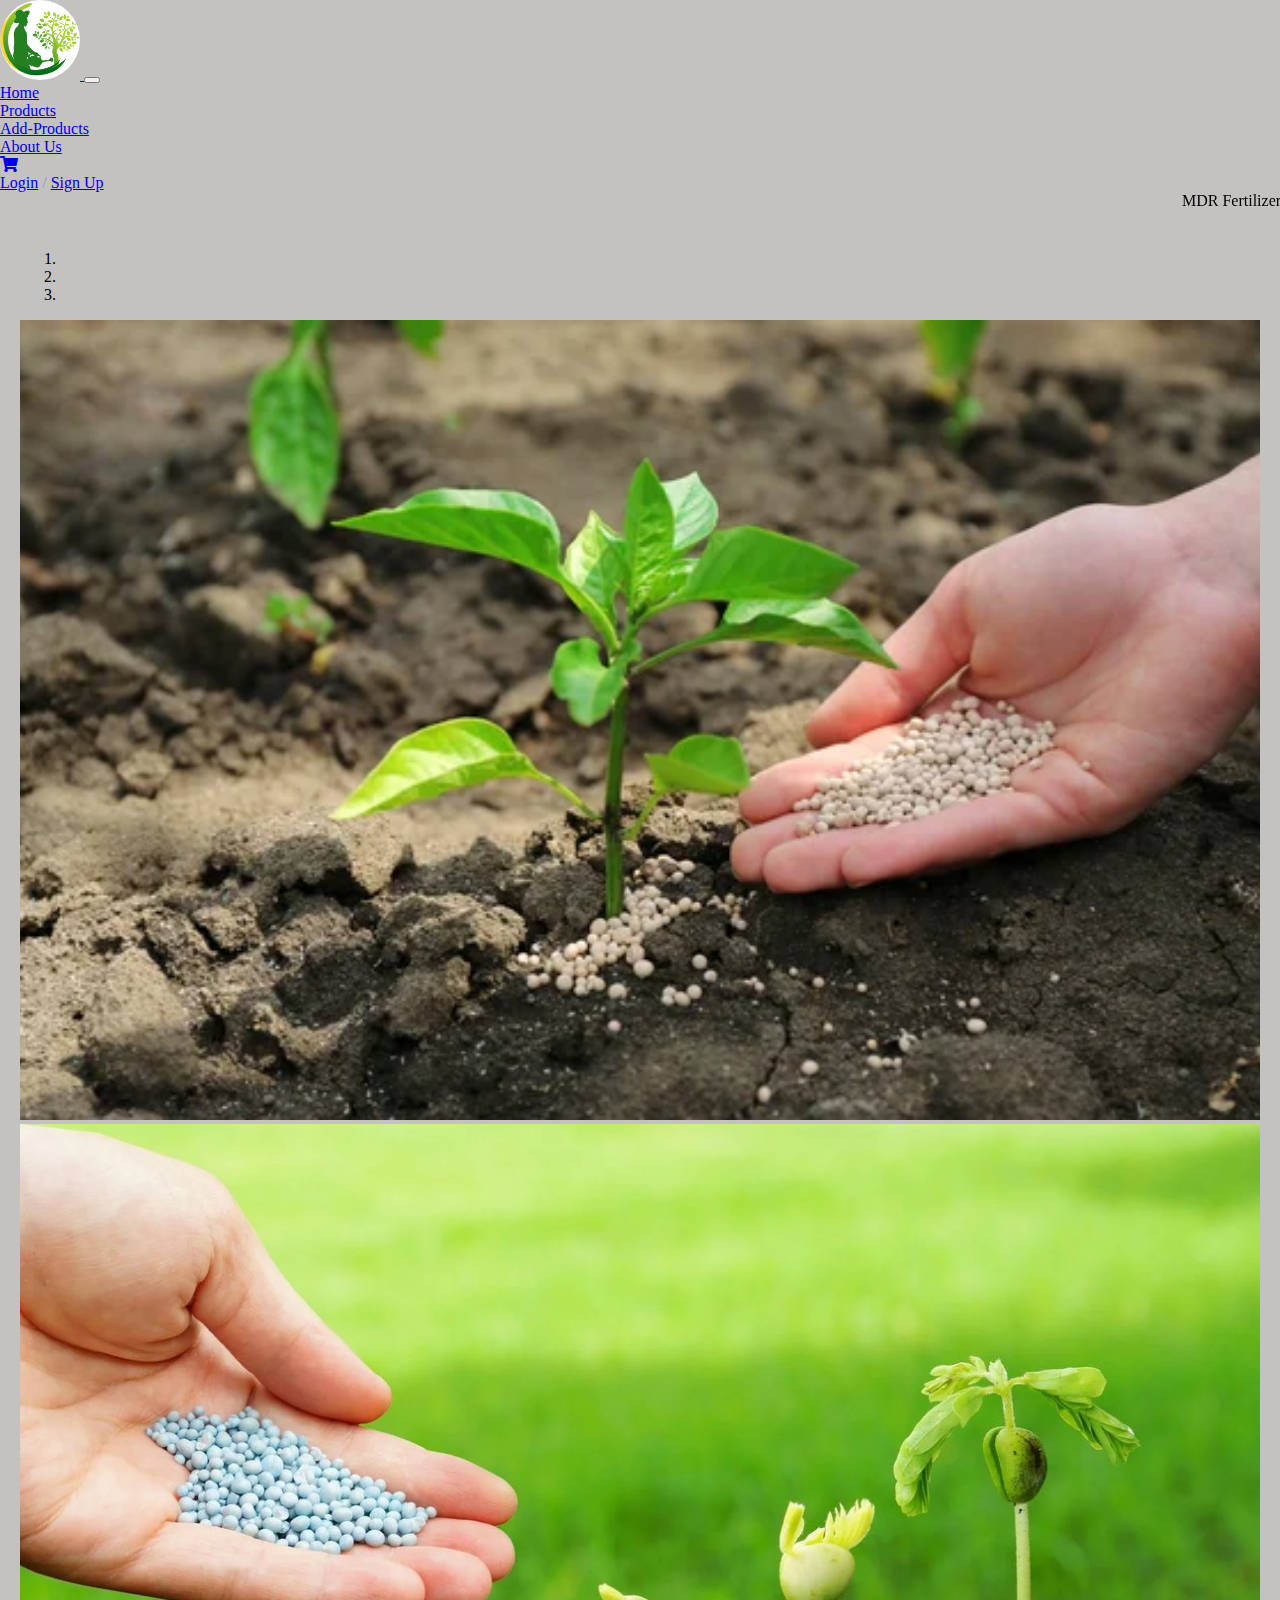
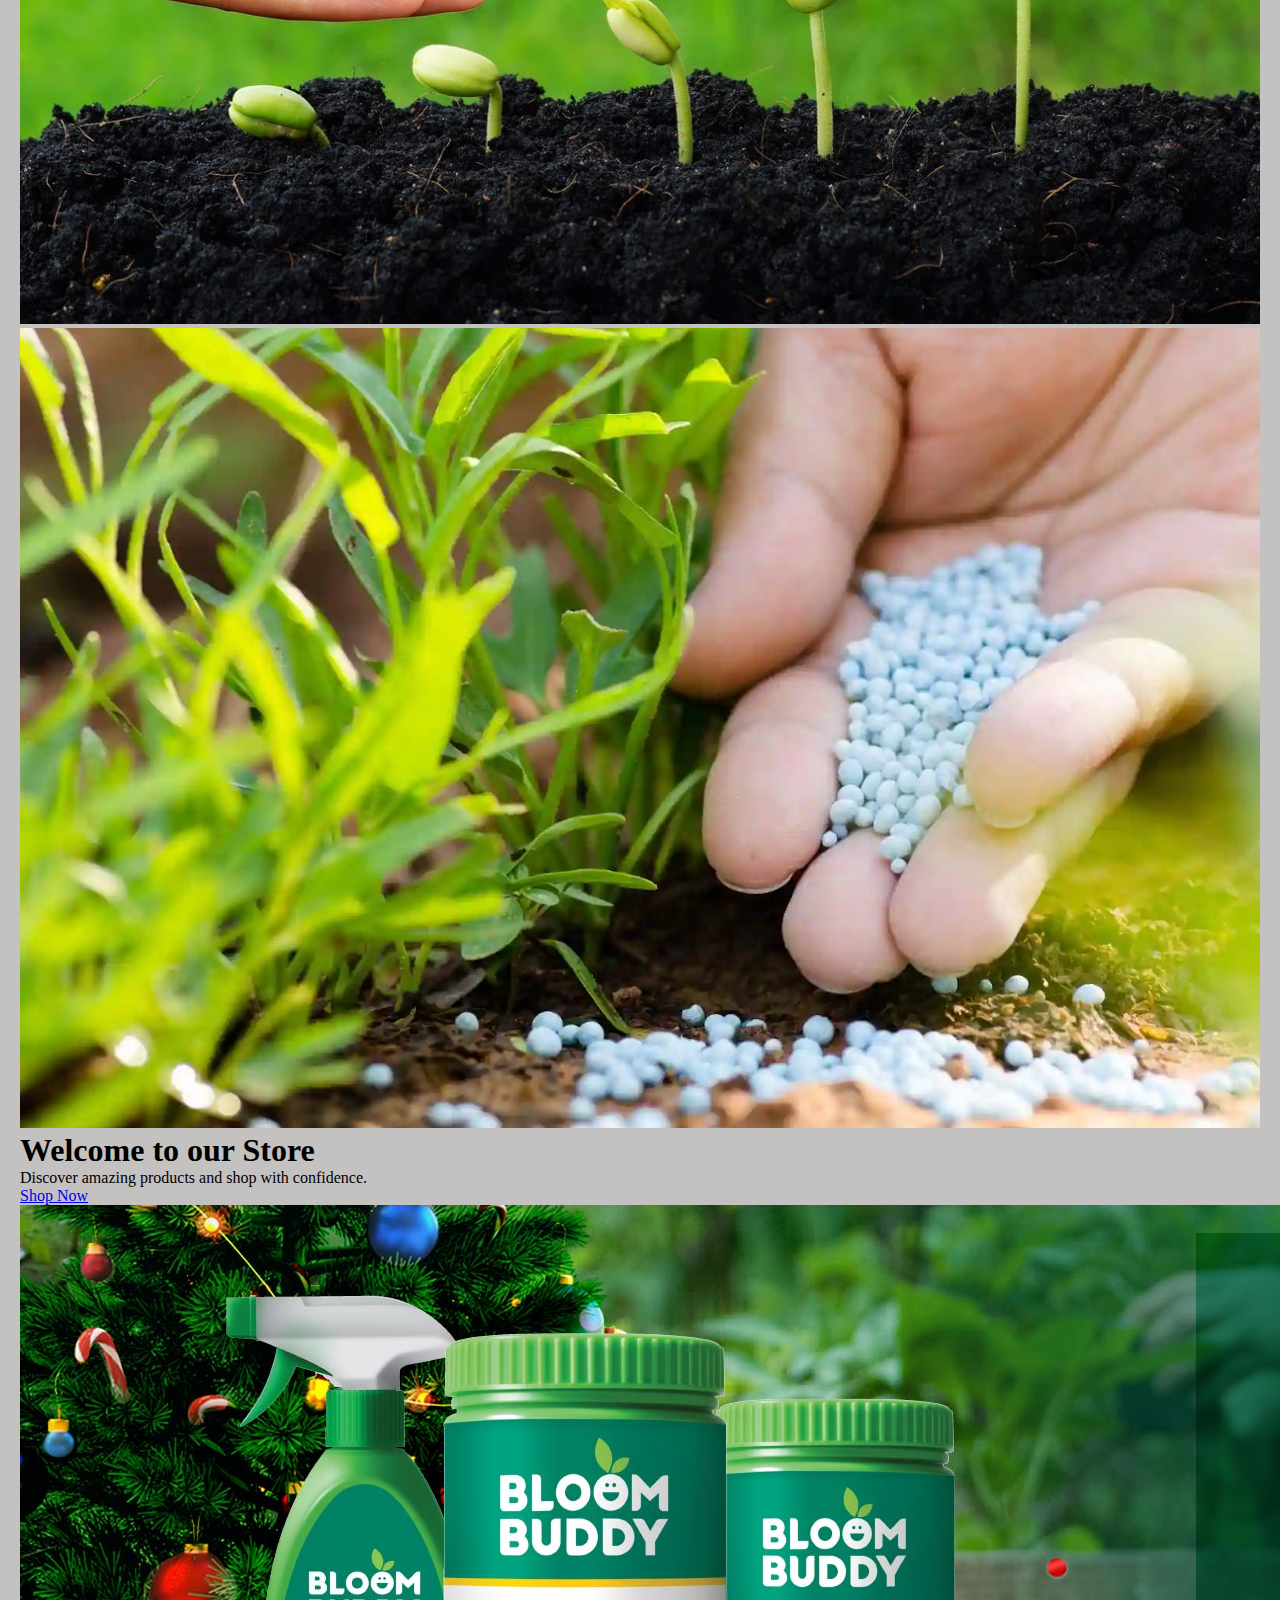
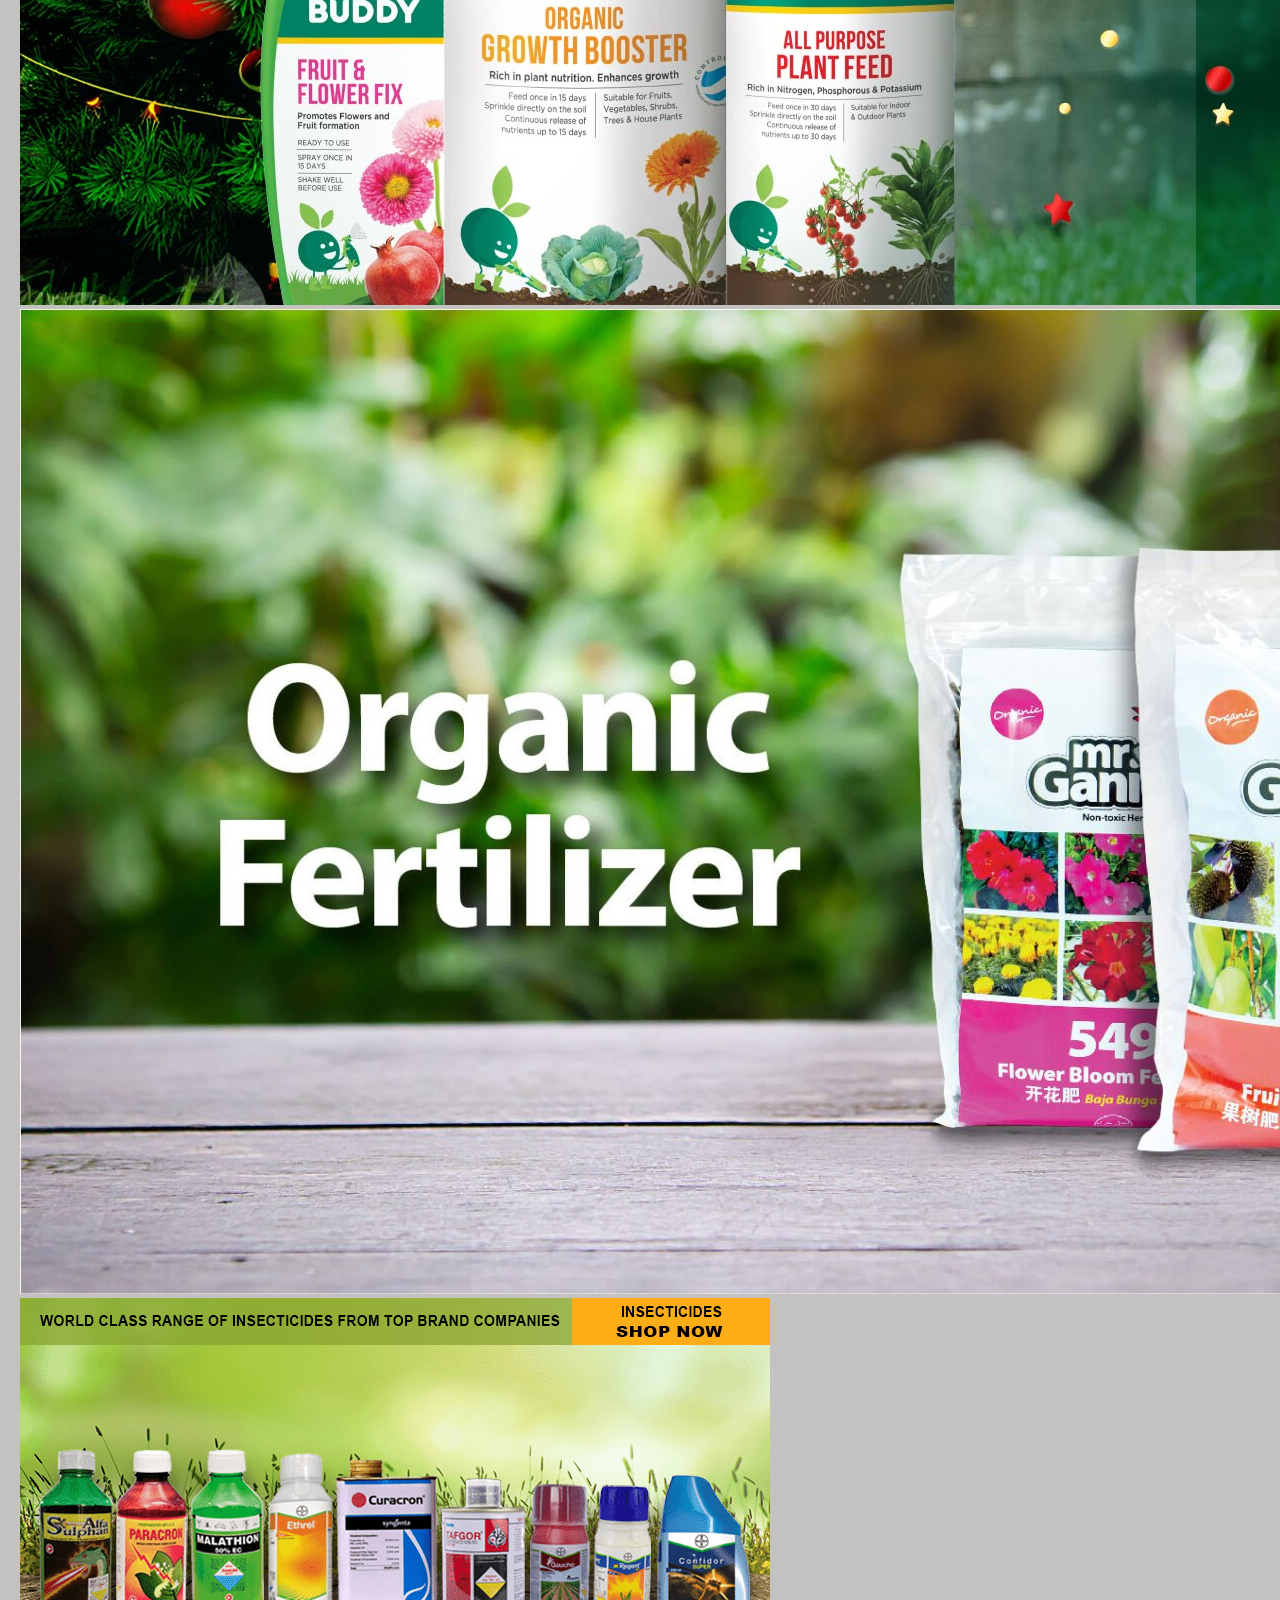
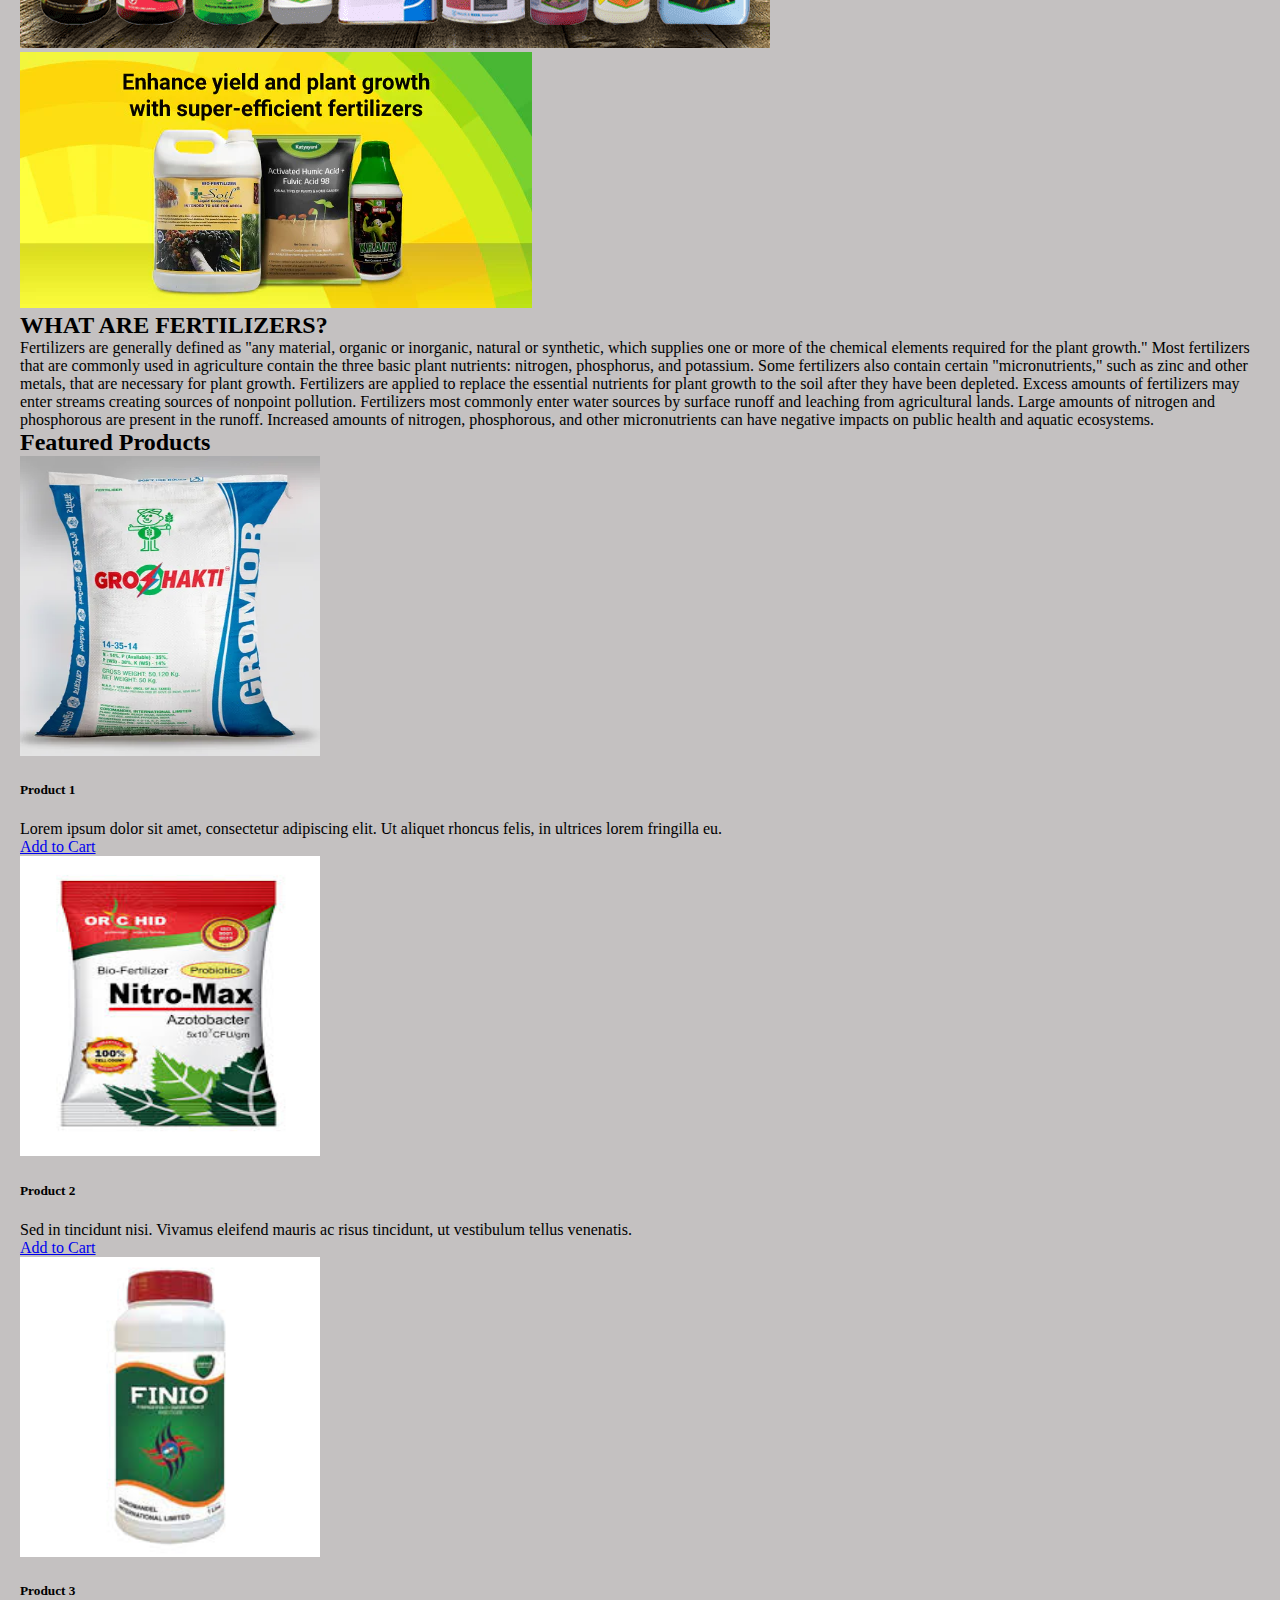
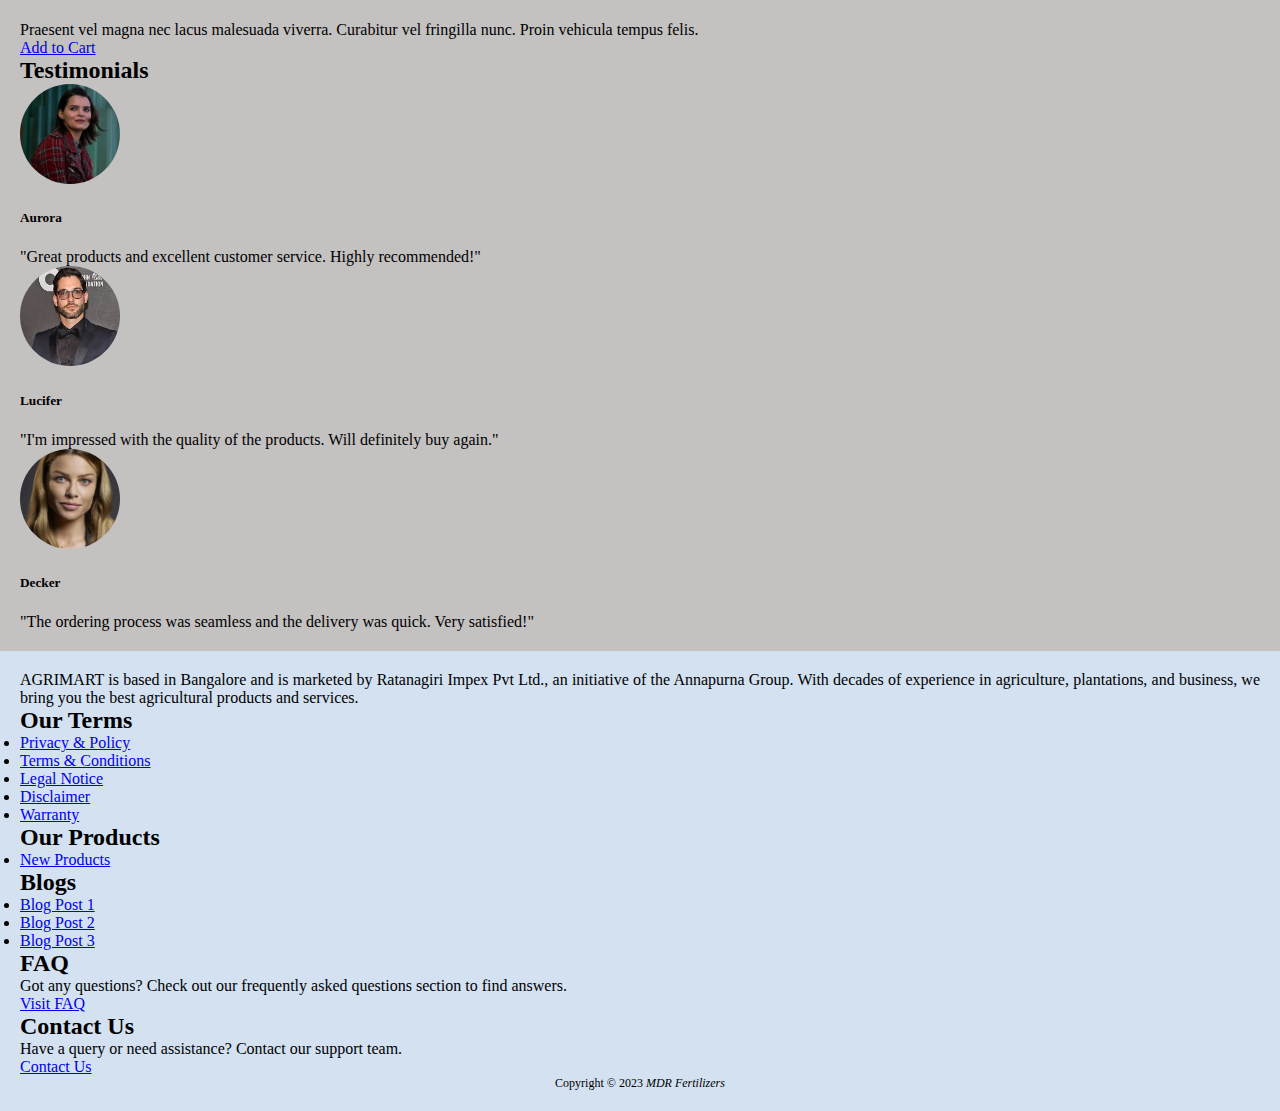
<file: farmzone/index.html>
<!doctype html>
<html lang="en">
  <head>
    <!-- Required meta tags -->
    <meta charset="utf-8">
    <meta name="viewport" content="width=device-width, initial-scale=1, shrink-to-fit=no">

    <!-- Bootstrap CSS -->
    <link rel="stylesheet" href="https://cdn.jsdelivr.net/npm/bootstrap@4.6.2/dist/css/bootstrap.min.css" integrity="sha384-xOolHFLEh07PJGoPkLv1IbcEPTNtaed2xpHsD9ESMhqIYd0nLMwNLD69Npy4HI+N" crossorigin="anonymous">
    <link rel="stylesheet" href="../css/styles.css">
    <link rel="stylesheet" href="https://cdnjs.cloudflare.com/ajax/libs/font-awesome/5.15.3/css/all.min.css" />
    <title>Home</title>
  </head>
  <body class="Agro">
    <header>
    <nav class="navbar navbar-expand-lg navbar-light bg-light">
        <a class="navbar-brand" href="index.html"><img class="logo" src="../images/logo.jpg" alt="logo" width="80" height="80"> </a>
        <button class="navbar-toggler" type="button" data-toggle="collapse" data-target="#navbarSupportedContent" aria-controls="navbarSupportedContent" aria-expanded="false" aria-label="Toggle navigation">
          <span class="navbar-toggler-icon"></span>
        </button>
      
        <div class="collapse navbar-collapse" id="navbarSupportedContent">
          <ul class="navbar-nav mr-auto">
            <li class="nav-item active">
              <a class="nav-link" href="index.html">Home <span class="sr-only">(current)</span></a>
            </li>
            <li class="nav-item">
              <a class="nav-link" href="viewproducts.html">Products</a>
            </li>
            <li class="nav-item">
              <a class="nav-link" href="addproducts.html">Add-Products</a>
            </li>
            <li class="nav-item">
              <a class="nav-link" href="about.html">About Us</a>
            </li>
          </ul>
          <a class="nav-link" href="cart.html">
            <i class="fas fa-shopping-cart"></i> <!-- Cart icon -->
          </a>
          <div class="user-login">
            <a href="login.html">Login</a> / <a href="signup.html">Sign Up</a>
          </div>
          <!-- <form class="form-inline my-2 my-lg-0">
            <input class="form-control mr-sm-2" type="search" placeholder="Search" aria-label="Search">
            <button class="btn btn-outline-success my-2 my-sm-0" type="submit">Search</button>
          </form> -->
        </div>
      </nav>
      <marquee behavior="scroll" direction="left" scrollamount="10" style="color: rgb(0, 0, 0);">MDR Fertilizers</marquee>
    </header>
    <main class="content">
    <div id="carouselExampleIndicators" class="carousel slide" data-ride="carousel">
      <ol class="carousel-indicators">
        <li data-target="#carouselExampleIndicators" data-slide-to="0" class="active"></li>
        <li data-target="#carouselExampleIndicators" data-slide-to="1"></li>
        <li data-target="#carouselExampleIndicators" data-slide-to="2"></li>
      </ol>
      <div class="carousel-inner">
        <div class="carousel-item active">
          <img src="../images/img1.jpg" class="d-block w-100" alt="Slider 1">
        </div>
        <div class="carousel-item">
          <img src="../images/img2.webp" class="d-block w-100" alt="Slider 2">
        </div>
        <div class="carousel-item">
          <img src="../images/img3.webp" class="d-block w-100" alt="Slider 3">
        </div>
      </div>
      <a class="carousel-control-prev" href="#carouselExampleIndicators" role="button" data-slide="prev">
        <span class="carousel-control-prev-icon" aria-hidden="true"></span>
        <span class="sr-only">Previous</span>
      </a>
      <a class="carousel-control-next" href="#carouselExampleIndicators" role="button" data-slide="next">
        <span class="carousel-control-next-icon" aria-hidden="true"></span>
        <span class="sr-only">Next</span>
      </a>
    </div>

    <div class="jumbotron jumbotron-fluid">
      <div class="container">
        <h1 class="display-4">Welcome to our Store</h1>
        <p class="lead">Discover amazing products and shop with confidence.</p>
        <a class="btn btn-primary btn-lg" href="viewproducts.html" role="button">Shop Now</a>
      </div>
    </div>
      <div class="row">
        <div class="col-md-12">
          <div class="card">
            <a href="viewproducts.html">
            <img src="../images/label2.jpg" class="card-img-top" alt="Banner 1">
            <div class="card-body"></div>
            </a>
            </div>
          </div>
        </div>
      </div>
    
      <div class="row">
        <div class="col-md-12">
          <div class="card">
            <a href="viewproducts.html">
            <img src="../images/banner2.jpg" class="card-img-top" alt="Banner 2">
            </a>
            <div class="card-body"></div>
            </div>
          </div>
        </div>
      </div>
    
      <div class="row">
        <div class="col-md-12">
          <div class="card">
            <a href="viewproducts.html">
            <img src="../images/label.png" class="card-img-top" alt="Banner 3">
            </a>
            <div class="card-body"></div>
            </div>
          </div>
        </div>
      </div>

      <div class="row">
        <div class="col-md-12">
          <div class="card">
            <a href="viewproducts.html">
            <img src="../images/Banner.webp" class="card-img-top" alt="Banner 3">
            </a>
            <div class="card-body"></div>
            </div>
          </div>
        </div>
      </div>
    
    <div class="container">
      <h2>WHAT ARE FERTILIZERS? </h2>
      <p>Fertilizers are generally defined as "any material, organic or inorganic, natural or synthetic, which supplies one or more of the chemical elements required for the plant growth." Most fertilizers that are commonly used in agriculture contain the three basic plant nutrients: nitrogen, phosphorus, and potassium. Some fertilizers also contain certain "micronutrients," such as zinc and other metals, that are necessary for plant growth. Fertilizers are applied to replace the essential nutrients for plant growth to the soil after they have been depleted.
        Excess amounts of fertilizers may enter streams creating sources of nonpoint pollution. Fertilizers most commonly enter water sources by surface runoff and leaching from agricultural lands. Large amounts of nitrogen and phosphorous are present in the runoff. Increased amounts of nitrogen, phosphorous, and other micronutrients can have negative impacts on public health and aquatic ecosystems.</p>
    </div>
    <div class="container mt-5">
      <h2>Featured Products</h2>
      <div class="row">
        <div class="col-md-4">
          <div class="card mb-4">
            <img src="../images/groshakti.webp" class="card-img-top" alt="GroShakti" width="300" height="300">
            <div class="card-body">
              <h5 class="card-title">Product 1</h5>
              <p class="card-text">Lorem ipsum dolor sit amet, consectetur adipiscing elit. Ut aliquet rhoncus felis, in ultrices lorem fringilla eu.</p>
              <a href="#" class="btn btn-primary">Add to Cart</a>
            </div>
          </div>
        </div>
        <div class="col-md-4">
          <div class="card mb-4">
            <img src="../images/max.jpeg" class="card-img-top" alt="Spray" width="300" height="300">
            <div class="card-body">
              <h5 class="card-title">Product 2</h5>
              <p class="card-text">Sed in tincidunt nisi. Vivamus eleifend mauris ac risus tincidunt, ut vestibulum tellus venenatis.</p>
              <a href="#" class="btn btn-primary">Add to Cart</a>
            </div>
          </div>
        </div>
        <div class="col-md-4">
          <div class="card mb-4">
            <img src="../images/finio.jpeg" class="card-img-top" alt="max" width="300" height="300">
            <div class="card-body">
              <h5 class="card-title">Product 3</h5>
              <p class="card-text">Praesent vel magna nec lacus malesuada viverra. Curabitur vel fringilla nunc. Proin vehicula tempus felis.</p>
              <a href="#" class="btn btn-primary">Add to Cart</a>
            </div>
          </div>
        </div>
      </div>
    </div>
    
    <div class="container mt-5">
      <h2>Testimonials</h2>
      <div class="row">
        <div class="col-md-4">
          <div class="card mb-4">
            <img src="../images/aurora.jpg" class="card-img" alt="Testimonial 1">
            <div class="card-body">
              <h5 class="card-title">Aurora</h5>
              <p class="card-text">"Great products and excellent customer service. Highly recommended!"</p>
            </div>
          </div>
        </div>
        <div class="col-md-4">
          <div class="card mb-4">
            <img src="../images/lucifer.jpeg" class="card-img" alt="Testimonial 1">
            <div class="card-body">
              <h5 class="card-title">Lucifer</h5>
              <p class="card-text">"I'm impressed with the quality of the products. Will definitely buy again."</p>
            </div>
          </div>
        </div>
        <div class="col-md-4">
          <div class="card mb-4">
            <img src="../images/decker.jpg" class="card-img" alt="Testimonial 1">
            <div class="card-body">
              <h5 class="card-title">Decker</h5>
              <p class="card-text">"The ordering process was seamless and the delivery was quick. Very satisfied!"</p>
            </div>
          </div>
        </div>
      </div>
    </div>
  </main>
    <footer>
      
      <p>AGRIMART is based in Bangalore and is marketed by Ratanagiri Impex Pvt Ltd., an initiative of the Annapurna Group. With decades of experience in agriculture, plantations, and business, we bring you the best agricultural products and services.</p>

      <div class="row">
        <div class="col-md-4">
          <h2>Our Terms</h2>
          <ul>
            <li><a href="#">Privacy & Policy</a></li>
            <li><a href="#">Terms & Conditions</a></li>
            <li><a href="#">Legal Notice</a></li>
            <li><a href="#">Disclaimer</a></li>
            <li><a href="#">Warranty</a></li>
          </ul>
        </div>
        <div class="col-md-4">
          <h2>Our Products</h2>
          <ul>
            <li><a href="#">New Products</a></li>
          </ul>
        </div>
        <div class="col-md-4">
          <h2>Blogs</h2>
          <ul>
            <li><a href="#">Blog Post 1</a></li>
            <li><a href="#">Blog Post 2</a></li>
            <li><a href="#">Blog Post 3</a></li>
          </ul>
        </div>
      </div>

      <div class="row">
        
        <div class="col-md-6">
          <h2>FAQ</h2>
          <p>Got any questions? Check out our frequently asked questions section to find answers.</p>
          <a class="btn btn-primary" href="#" role="button">Visit FAQ</a>
        </div>
        <div class="col-md-6">
          <h2>Contact Us</h2>
          <p>Have a query or need assistance? Contact our support team.</p>
          <a class="btn btn-primary" href="#" role="button">Contact Us</a>
        </div>
      </div>
      <div class="copyright">
        Copyright &copy; 2023 <i>MDR Fertilizers</i>
      </div>
  </footer>
    <script src="https://cdn.jsdelivr.net/npm/jquery@3.5.1/dist/jquery.slim.min.js" integrity="sha384-DfXdz2htPH0lsSSs5nCTpuj/zy4C+OGpamoFVy38MVBnE+IbbVYUew+OrCXaRkfj" crossorigin="anonymous"></script>
    <script src="https://cdn.jsdelivr.net/npm/bootstrap@4.6.2/dist/js/bootstrap.bundle.min.js" integrity="sha384-Fy6S3B9q64WdZWQUiU+q4/2Lc9npb8tCaSX9FK7E8HnRr0Jz8D6OP9dO5Vg3Q9ct" crossorigin="anonymous"></script>
  </body>
</html>
</file>
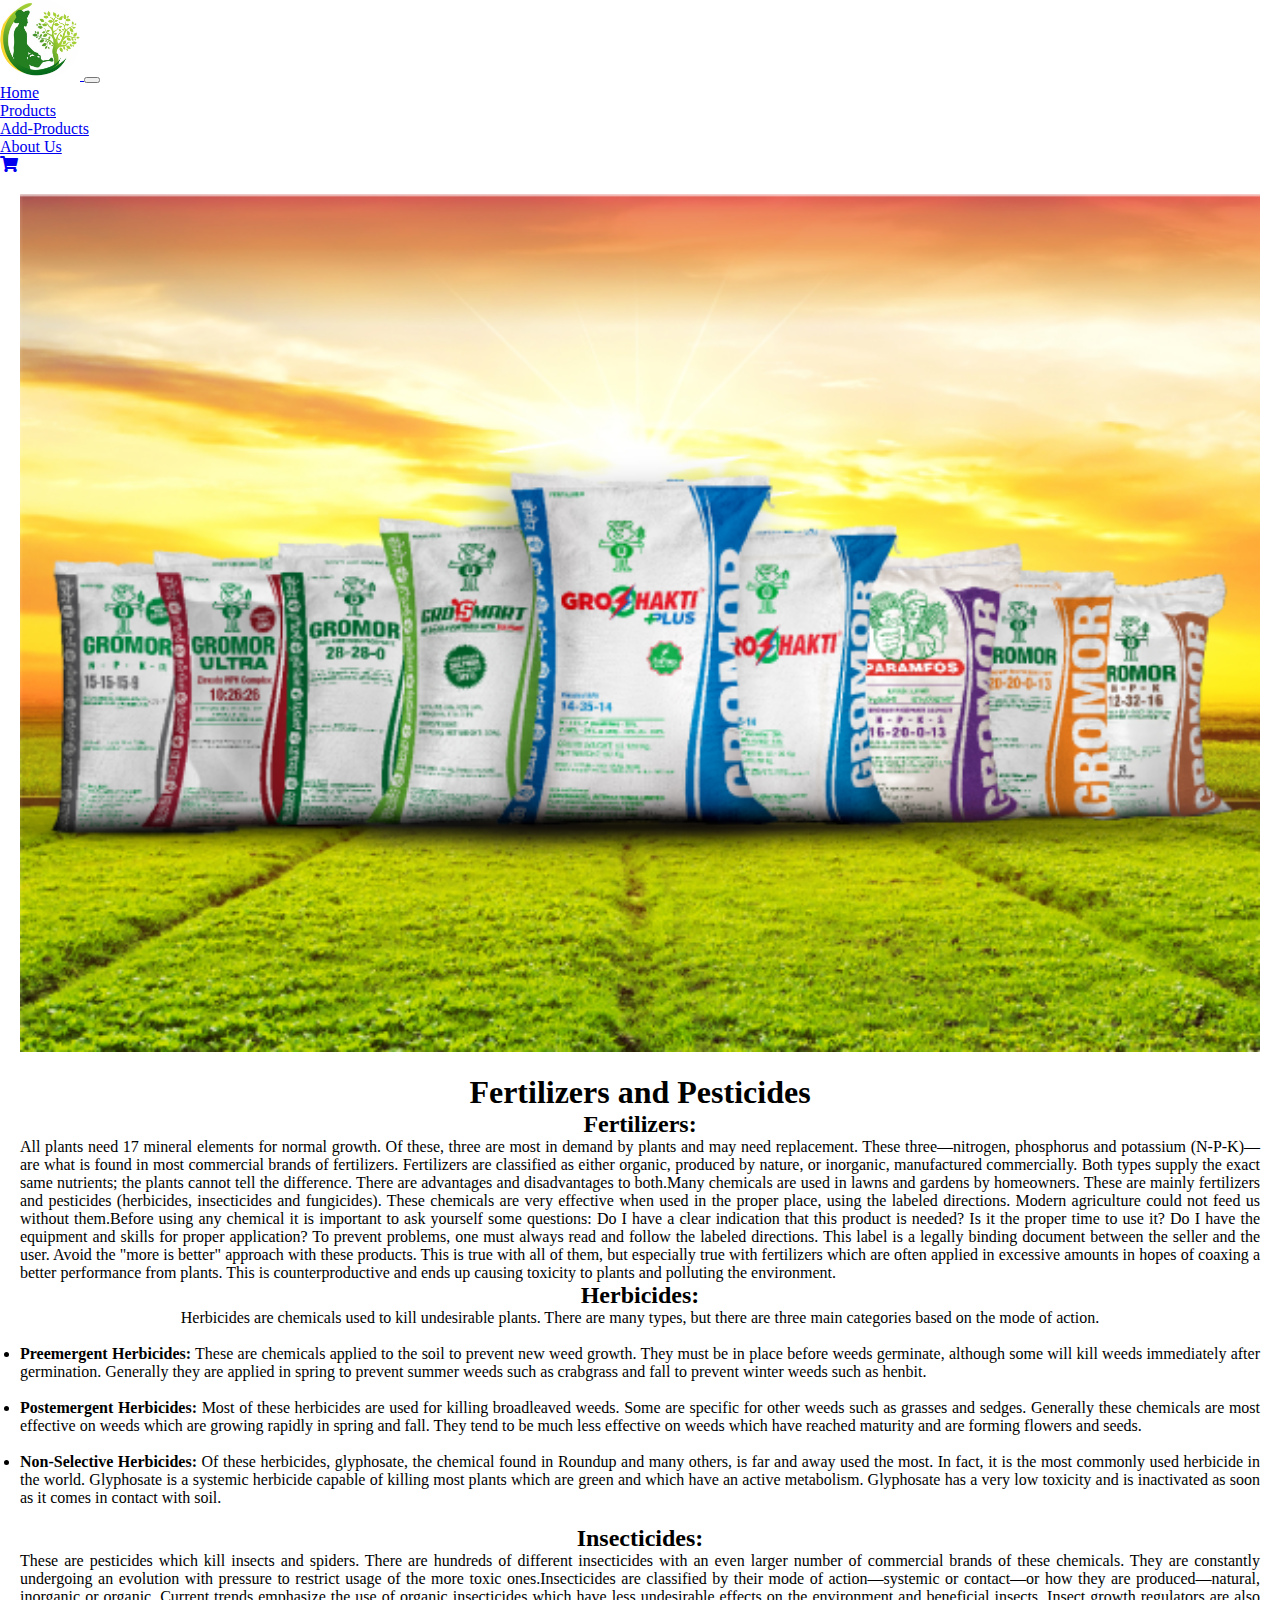
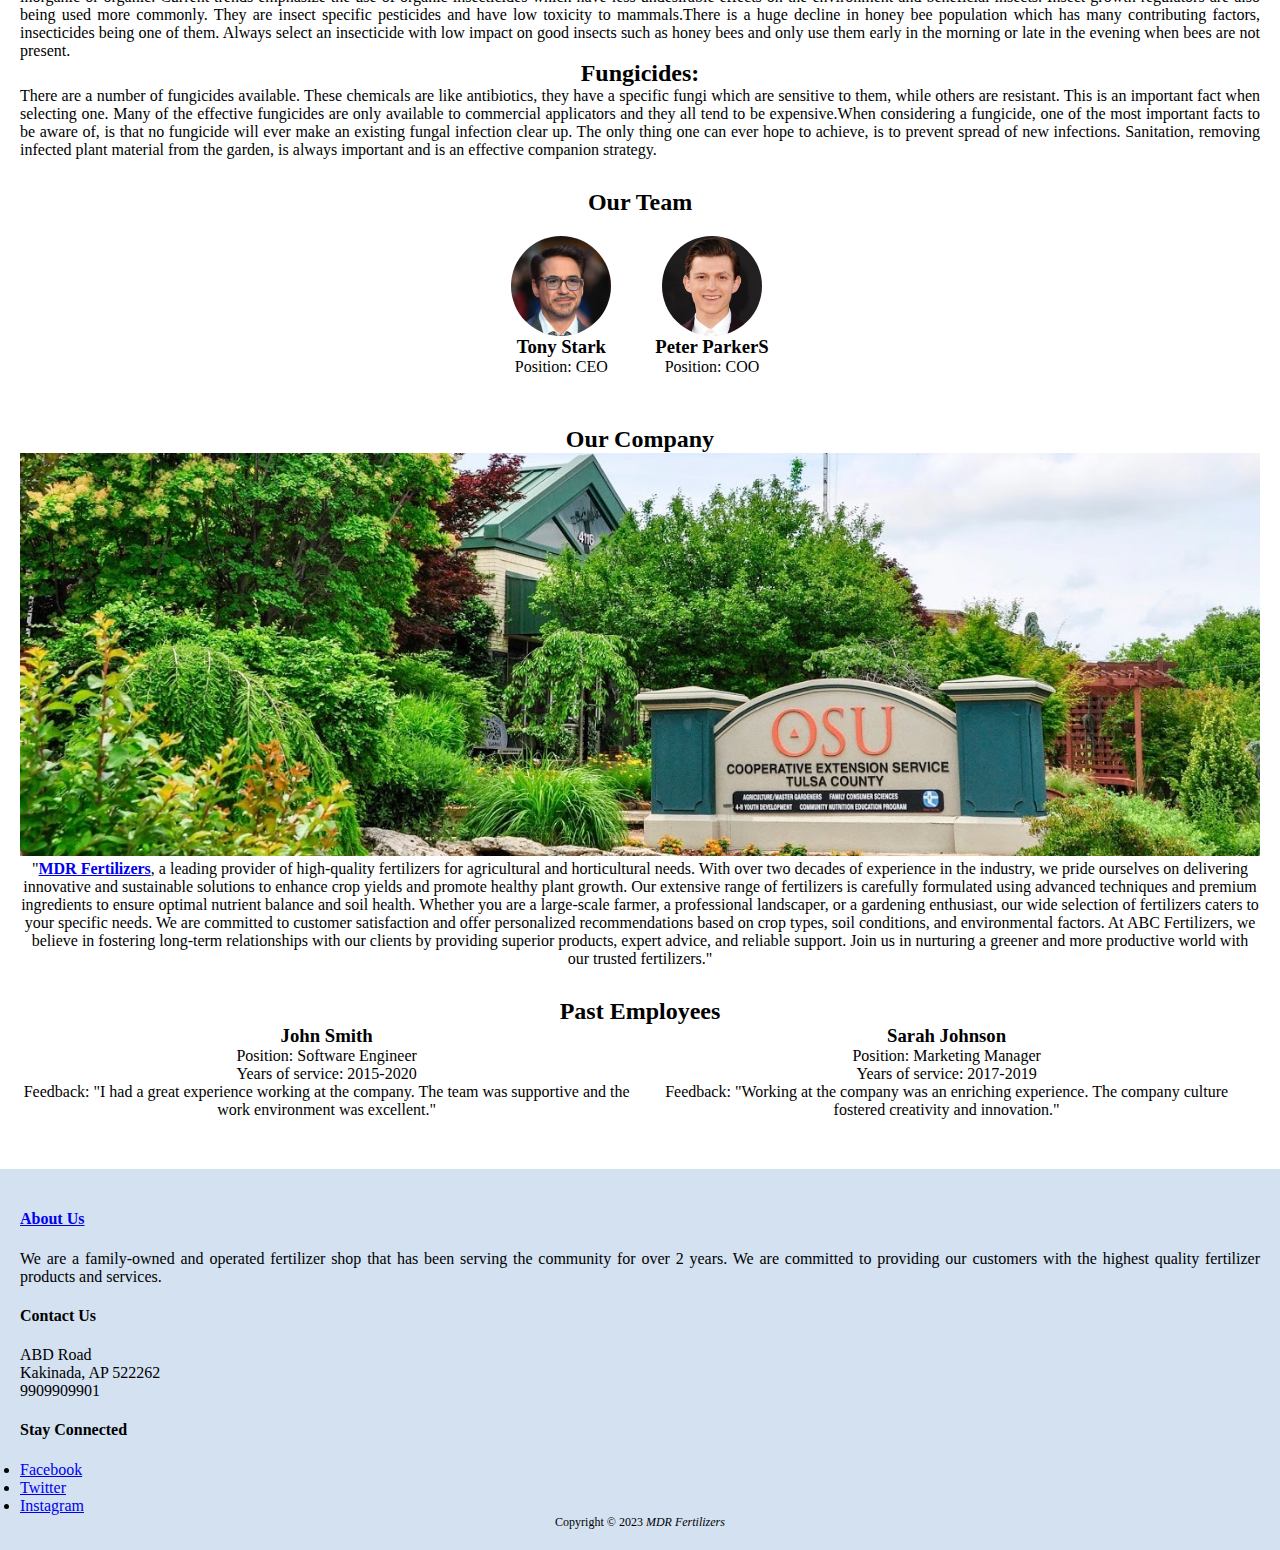
<file: farmzone/about.html>
<!doctype html>
<html lang="en">
  <head>
    <!-- Required meta tags -->
    <meta charset="utf-8">
    <meta name="viewport" content="width=device-width, initial-scale=1, shrink-to-fit=no">

    <!-- Bootstrap CSS -->
    <link rel="stylesheet" href="https://cdn.jsdelivr.net/npm/bootstrap@4.6.2/dist/css/bootstrap.min.css" integrity="sha384-xOolHFLEh07PJGoPkLv1IbcEPTNtaed2xpHsD9ESMhqIYd0nLMwNLD69Npy4HI+N" crossorigin="anonymous">
    <link rel="stylesheet" href="../css/styles.css">
    <link rel="stylesheet" href="https://cdnjs.cloudflare.com/ajax/libs/font-awesome/5.15.3/css/all.min.css" />
    <title>About</title>
  </head>
  <body>
    <nav class="navbar navbar-expand-lg navbar-light bg-light">
        <a class="navbar-brand" href="index.html"><img class="logo" src="../images/logo.jpg" alt="logo" width="80" height="80"> </a>
        <button class="navbar-toggler" type="button" data-toggle="collapse" data-target="#navbarSupportedContent" aria-controls="navbarSupportedContent" aria-expanded="false" aria-label="Toggle navigation">
          <span class="navbar-toggler-icon"></span>
        </button>
      
        <div class="collapse navbar-collapse" id="navbarSupportedContent">
          <ul class="navbar-nav mr-auto">
            <li class="nav-item">
              <a class="nav-link" href="index.html">Home</a>
            </li>
            <li class="nav-item">
              <a class="nav-link" href="viewproducts.html">Products</a>
            </li>
            <li class="nav-item">
              <a class="nav-link" href="addproducts.html">Add-Products</a>
            </li>
            <li class="nav-item active">
              <a class="nav-link" href="about.html">About Us<span class="sr-only">(current)</span></a>
            </li>
          </ul>
          <a class="nav-link" href="cart.html">
            <i class="fas fa-shopping-cart"></i> <!-- Cart icon -->
            </a>
          <!-- <form class="form-inline my-2 my-lg-0">
            <input class="form-control mr-sm-2" type="search" placeholder="Search" aria-label="Search">
            <button class="btn btn-outline-success my-2 my-sm-0" type="submit">Search</button>
          </form> -->
        </div>
      </nav>
   
    <main class="content">
      <section class="about-section">
        <div class="title">
          <img src="../images/about.png" alt="slide">
        </div><br>
        <h1><b>Fertilizers and Pesticides</b></h1>
        <h2><b>Fertilizers:</b></h2>
        <p class="text-justify">All plants need 17 mineral elements for normal growth. Of these, three are most in demand by plants and may need replacement. 
          These three—nitrogen, phosphorus and potassium (N-P-K)—are what is found in most commercial brands of fertilizers. Fertilizers are 
          classified as either organic, produced by nature, or inorganic, manufactured commercially. Both types supply the exact same nutrients; 
          the plants cannot tell the difference. There are advantages and disadvantages to both.Many chemicals are used in lawns and gardens by homeowners. 
          These are mainly fertilizers and pesticides (herbicides, insecticides and fungicides). These chemicals are very effective when used in the proper place, 
          using the labeled directions. Modern agriculture could not feed us without them.Before using any chemical it is important to ask yourself some questions: 
          Do I have a clear indication that this product is needed? Is it the proper time to use it? Do I have the equipment and skills for proper application? To prevent 
          problems, one must always read and follow the labeled directions. This label is a legally binding document between the seller and the user. Avoid the "more is better" 
          approach with these products. This is true with all of them, but especially true with fertilizers which are often applied in excessive amounts in hopes of coaxing a better 
          performance from plants. This is counterproductive and ends up causing toxicity to plants and polluting the environment.</p>
          <h2><b>Herbicides:</b></h2>
          <p>Herbicides are chemicals used to kill undesirable plants. There are many types, but there are three main categories based on the mode of action.</p><br>
          <ul>
            <li><p class="text-justify"><b>Preemergent Herbicides:</b> These are chemicals applied to the soil to prevent new weed growth. They must be in place before weeds germinate, although some will kill 
              weeds immediately after germination. Generally they are applied in spring to prevent summer weeds such as crabgrass and fall to prevent winter weeds such as henbit.</p></li><br>
            <li><p class="text-justify"><b>Postemergent Herbicides:</b> Most of these herbicides are used for killing broadleaved weeds. Some are specific for other weeds such as grasses and sedges. Generally these
              chemicals are most effective on weeds which are growing rapidly in spring and fall. They tend to be much less effective on weeds which have reached maturity and are forming flowers and seeds.</p></li><br>
            <li><p class="text-justify"><b>Non-Selective Herbicides:</b> Of these herbicides, glyphosate, the chemical found in Roundup and many others, is far and away used the most. In fact, it is the most commonly used herbicide in the world.
              Glyphosate is a systemic herbicide capable of killing most plants which are green and which have an active metabolism. Glyphosate has a very low toxicity and is inactivated as soon as it comes in contact with soil.</p></li><br>
          </ul>
          <h2><b>Insecticides:</b></h2> 
          <p class="text-justify">These are pesticides which kill insects and spiders. There are hundreds of different insecticides with an even larger number of commercial brands of these chemicals. They are constantly undergoing an evolution with pressure to restrict 
            usage of the more toxic ones.Insecticides are classified by their mode of action—systemic or contact—or how they are produced—natural, inorganic or organic. Current trends emphasize the use of  organic insecticides which have less undesirable 
            effects on the environment and beneficial insects. Insect growth regulators are also being used more commonly. They are insect specific pesticides and have low toxicity to mammals.There is a huge decline in honey bee population which has many 
            contributing factors, insecticides being one of them. Always select an insecticide with low impact on good insects such as honey bees and only use them early in the morning or late in the evening when bees are not present.</p>
          <h2><b>Fungicides:</b></h2> 
          <p class="text-justify">There are a number of fungicides available. These chemicals are like antibiotics, they have a specific fungi which are sensitive to them, while others are resistant. This is an important fact when selecting one. Many of the effective fungicides 
            are only available to commercial applicators and they all tend to be expensive.When considering a fungicide, one of the most important facts to be aware of, is that no fungicide will ever make an existing fungal infection clear up. The only thing 
            one can ever hope to achieve, is to prevent spread of new infections. Sanitation, removing infected plant material from the garden, is always important and is an effective companion strategy.</p>
  </section>
  
      <section class="team-section">
        <h2 al>Our Team</h2>
        <ul class="team-list">
          <li class="team-member">
            <img src="../images/rdj.jpg" alt="Team Member 1">
            <h3>Tony Stark</h3>
            <p>Position: CEO</p>
          </li>
          <li class="team-member">
            <img src="../images/tom.jpg" alt="Team Member 2">
            <h3>Peter ParkerS</h3>
            <p>Position: COO</p>
          </li>
        </ul>
      </section>
  
      <section class="company-section">
        <h2>Our Company</h2>
        <div class="title">
          <img src="../images/company.jpeg" alt="slide">
        </div>
        <p>"<b><a href="home.html">MDR Fertilizers</b></a>, a leading provider of high-quality fertilizers for agricultural and horticultural needs. 
          With over two decades of experience in the industry, we pride ourselves on delivering innovative and sustainable solutions to enhance 
          crop yields and promote healthy plant growth. Our extensive range of fertilizers is carefully formulated using advanced techniques and 
          premium ingredients to ensure optimal nutrient balance and soil health. Whether you are a large-scale farmer, a professional landscaper,
           or a gardening enthusiast, our wide selection of fertilizers caters to your specific needs. We are committed to customer satisfaction and
            offer personalized recommendations based on crop types, soil conditions, and environmental factors. At ABC Fertilizers, we believe in fostering
             long-term relationships with our clients by providing superior products, expert advice, and reliable support. Join us in nurturing a greener and 
             more productive world with our trusted fertilizers."</p>
      </section>
  
      <section class="past-employees-section">
        <h2>Past Employees</h2>
        <ul class="past-employees-list">
          <li class="past-employee">
            <h3>John Smith</h3>
            <p>Position: Software Engineer</p>
            <p>Years of service: 2015-2020</p>
            <p>Feedback: "I had a great experience working at the company. The team was supportive and the work environment was excellent."</p>
          </li>
          <li class="past-employee">
            <h3>Sarah Johnson</h3>
            <p>Position: Marketing Manager</p>
            <p>Years of service: 2017-2019</p>
            <p>Feedback: "Working at the company was an enriching experience. The company culture fostered creativity and innovation."</p>
          </li>
        </ul>
      </section>
    </main>
    <footer>
        <div class="row">
          <div class="col-md-4">
            <h4> <a href="about.html">About Us</a></h4>
            <p>We are a family-owned and operated fertilizer shop that has been serving the community for over 2 years. We are committed to providing our customers with the highest quality fertilizer products and services.</p>
          </div>
          <div class="col-md-4">
            <h4>Contact Us</h4>
            <p>ABD Road<br>
            Kakinada, AP 522262<br>
            9909909901</p>
          </div>
          <div class="col-md-4">
            <h4>Stay Connected</h4>
            <ul>
              <li><a href="https://www.facebook.com/fertilizershop">Facebook</a></li>
              <li><a href="https://twitter.com/fertilizershop">Twitter</a></li>
              <li><a href="https://www.instagram.com/fertilizershop">Instagram</a></li>
            </ul>
          </div>
        </div>
        <div class="copyright">
          Copyright &copy; 2023 <i>MDR Fertilizers</i>
        </div>
    </footer>
  
    <script src="https://cdn.jsdelivr.net/npm/jquery@3.5.1/dist/jquery.slim.min.js" integrity="sha384-DfXdz2htPH0lsSSs5nCTpuj/zy4C+OGpamoFVy38MVBnE+IbbVYUew+OrCXaRkfj" crossorigin="anonymous"></script>
    <script src="https://cdn.jsdelivr.net/npm/bootstrap@4.6.2/dist/js/bootstrap.bundle.min.js" integrity="sha384-Fy6S3B9q64WdZWQUiU+q4/2Lc9npb8tCaSX9FK7E8HnRr0Jz8D6OP9dO5Vg3Q9ct" crossorigin="anonymous"></script>
  </body>
</html>
</file>
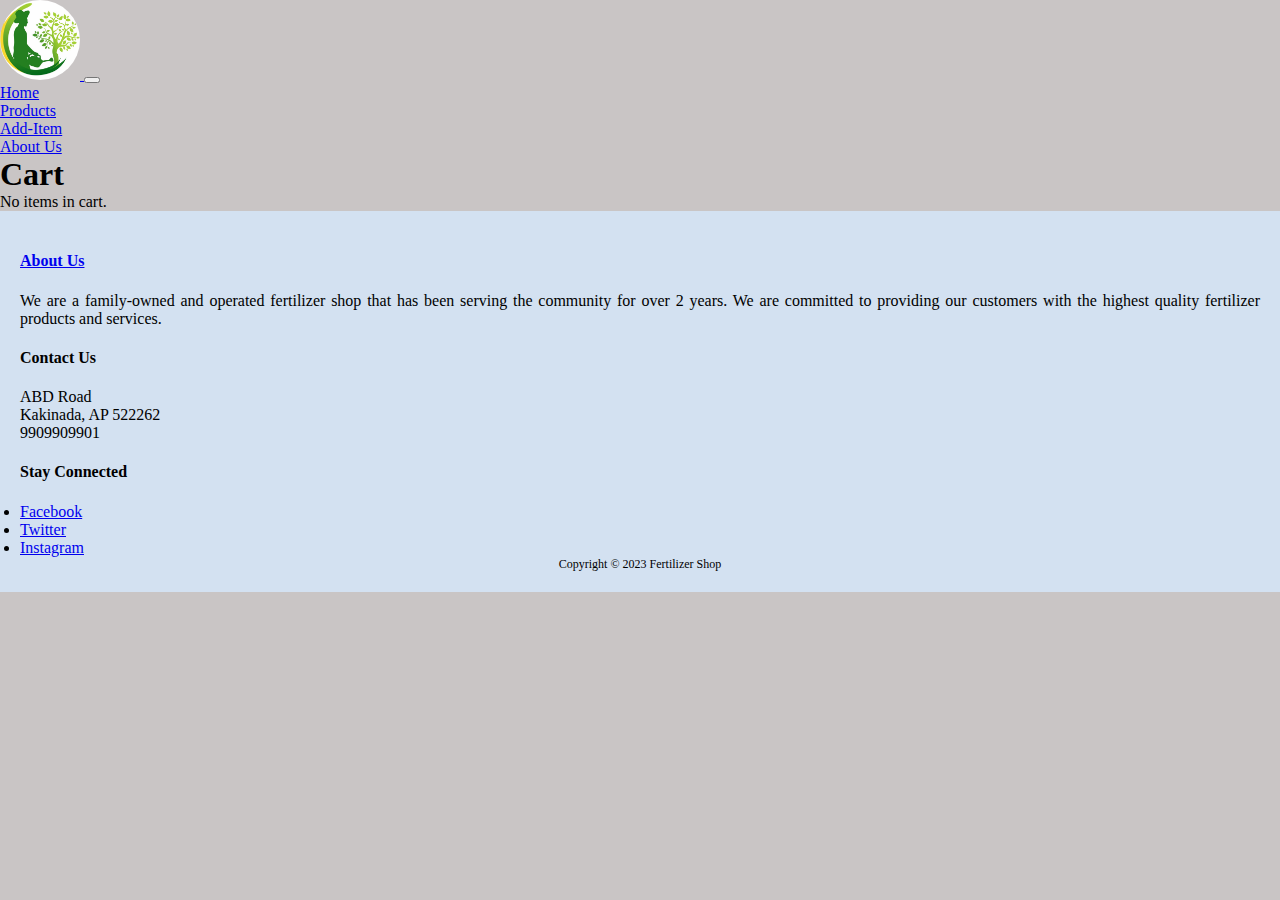
<file: farmzone/cart.html>
<!doctype html>
<html lang="en">
  <head>
    <!-- Required meta tags -->
    <meta charset="utf-8">
    <meta name="viewport" content="width=device-width, initial-scale=1, shrink-to-fit=no">

    <!-- Bootstrap CSS -->
    <link rel="stylesheet" href="https://cdn.jsdelivr.net/npm/bootstrap@4.6.2/dist/css/bootstrap.min.css" integrity="sha384-xOolHFLEh07PJGoPkLv1IbcEPTNtaed2xpHsD9ESMhqIYd0nLMwNLD69Npy4HI+N" crossorigin="anonymous">
    <link rel="stylesheet" href="../css/styles.css">
    <title>Cart</title>
  </head>
  <body class="cartbody">
    <nav class="navbar navbar-expand-lg navbar-light bg-light">
        <a class="navbar-brand" href="index.html"><img class="logo" src="../images/logo.jpg" alt="logo" width="80" height="80"> </a>
        <button class="navbar-toggler" type="button" data-toggle="collapse" data-target="#navbarSupportedContent" aria-controls="navbarSupportedContent" aria-expanded="false" aria-label="Toggle navigation">
          <span class="navbar-toggler-icon"></span>
        </button>
      
        <div class="collapse navbar-collapse" id="navbarSupportedContent">
          <ul class="navbar-nav mr-auto">
            <li class="nav-item">
              <a class="nav-link" href="index.html">Home</a>
            </li>
            <li class="nav-item">
              <a class="nav-link" href="viewproducts.html">Products</a>
            </li>
            <li class="nav-item">
              <a class="nav-link" href="addproducts.html">Add-Item</a>
            </li>
            <li class="nav-item">
              <a class="nav-link" href="about.html">About Us</a>
            </li>
          </ul>
          <!-- <form class="form-inline my-2 my-lg-0">
            <input class="form-control mr-sm-2" type="search" placeholder="Search" aria-label="Search">
            <button class="btn btn-outline-success my-2 my-sm-0" type="submit">Search</button>
          </form> -->
        </div>
      </nav>
    <h1>Cart</h1>
    <div id="cart-items"></div>
    <footer class="bottom">
        <div class="row">
          <div class="col-md-4">
            <h4> <a href="about.html">About Us</a></h4>
            <p>We are a family-owned and operated fertilizer shop that has been serving the community for over 2 years. We are committed to providing our customers with the highest quality fertilizer products and services.</p>
          </div>
          <div class="col-md-4">
            <h4>Contact Us</h4>
            <p>ABD Road<br>
            Kakinada, AP 522262<br>
            9909909901</p>
          </div>
          <div class="col-md-4">
            <h4>Stay Connected</h4>
            <ul>
              <li><a href="https://www.facebook.com/fertilizershop">Facebook</a></li>
              <li><a href="https://twitter.com/fertilizershop">Twitter</a></li>
              <li><a href="https://www.instagram.com/fertilizershop">Instagram</a></li>
            </ul>
          </div>
        </div>
        <div class="copyright">
          Copyright &copy; 2023 Fertilizer Shop
        </div>
    </footer>
    <script>
      const cartItemsContainer = document.getElementById("cart-items");
      let cartItems = localStorage.getItem("cartItems");
      if (cartItems) {
        cartItems = JSON.parse(cartItems);
  
        if (cartItems.length > 0) {
          const cartList = document.createElement("ul");
  
          cartItems.forEach((item, index) => {
            const cartItem = document.createElement("li");
  
            const productName = document.createElement("h5");
            productName.textContent = item.name;
            cartItem.appendChild(productName);
  
            const productImage = document.createElement("img");
            productImage.src = item.image;
            productImage.alt = item.name;
            cartItem.appendChild(productImage);
  
            const productDescription = document.createElement("p");
            productDescription.textContent = item.description;
            cartItem.appendChild(productDescription);
  
            const deleteButton = document.createElement("button");
            deleteButton.textContent = "Delete";
            deleteButton.addEventListener("click", () => deleteItem(index));
            cartItem.appendChild(deleteButton);
  
            const checkoutButton = document.createElement("button");
            checkoutButton.textContent = "Checkout";
            checkoutButton.addEventListener("click", checkout);
            cartItem.appendChild(checkoutButton);
  
            cartList.appendChild(cartItem);
          });
  
          cartItemsContainer.appendChild(cartList);
        } else {
          cartItemsContainer.textContent = "No items in cart.";
        }
      } else {
        cartItemsContainer.textContent = "No items in cart.";
      }
  
      function deleteItem(index) {
        let cartItems = localStorage.getItem("cartItems");
        if (cartItems) {
          cartItems = JSON.parse(cartItems);
          cartItems.splice(index, 1);
          localStorage.setItem("cartItems", JSON.stringify(cartItems));
          location.reload(); // Refresh the page to reflect the updated cart
        }
      }
  
      function checkout() {
        // Perform the checkout process (e.g., redirect to a checkout page)
        alert("Checkout process initiated!");
      }
    </script>
    <script src="https://cdn.jsdelivr.net/npm/jquery@3.5.1/dist/jquery.slim.min.js" integrity="sha384-DfXdz2htPH0lsSSs5nCTpuj/zy4C+OGpamoFVy38MVBnE+IbbVYUew+OrCXaRkfj" crossorigin="anonymous"></script>
    <script src="https://cdn.jsdelivr.net/npm/bootstrap@4.6.2/dist/js/bootstrap.bundle.min.js" integrity="sha384-Fy6S3B9q64WdZWQUiU+q4/2Lc9npb8tCaSX9FK7E8HnRr0Jz8D6OP9dO5Vg3Q9ct" crossorigin="anonymous"></script>

    
  </body>
</html>
</file>
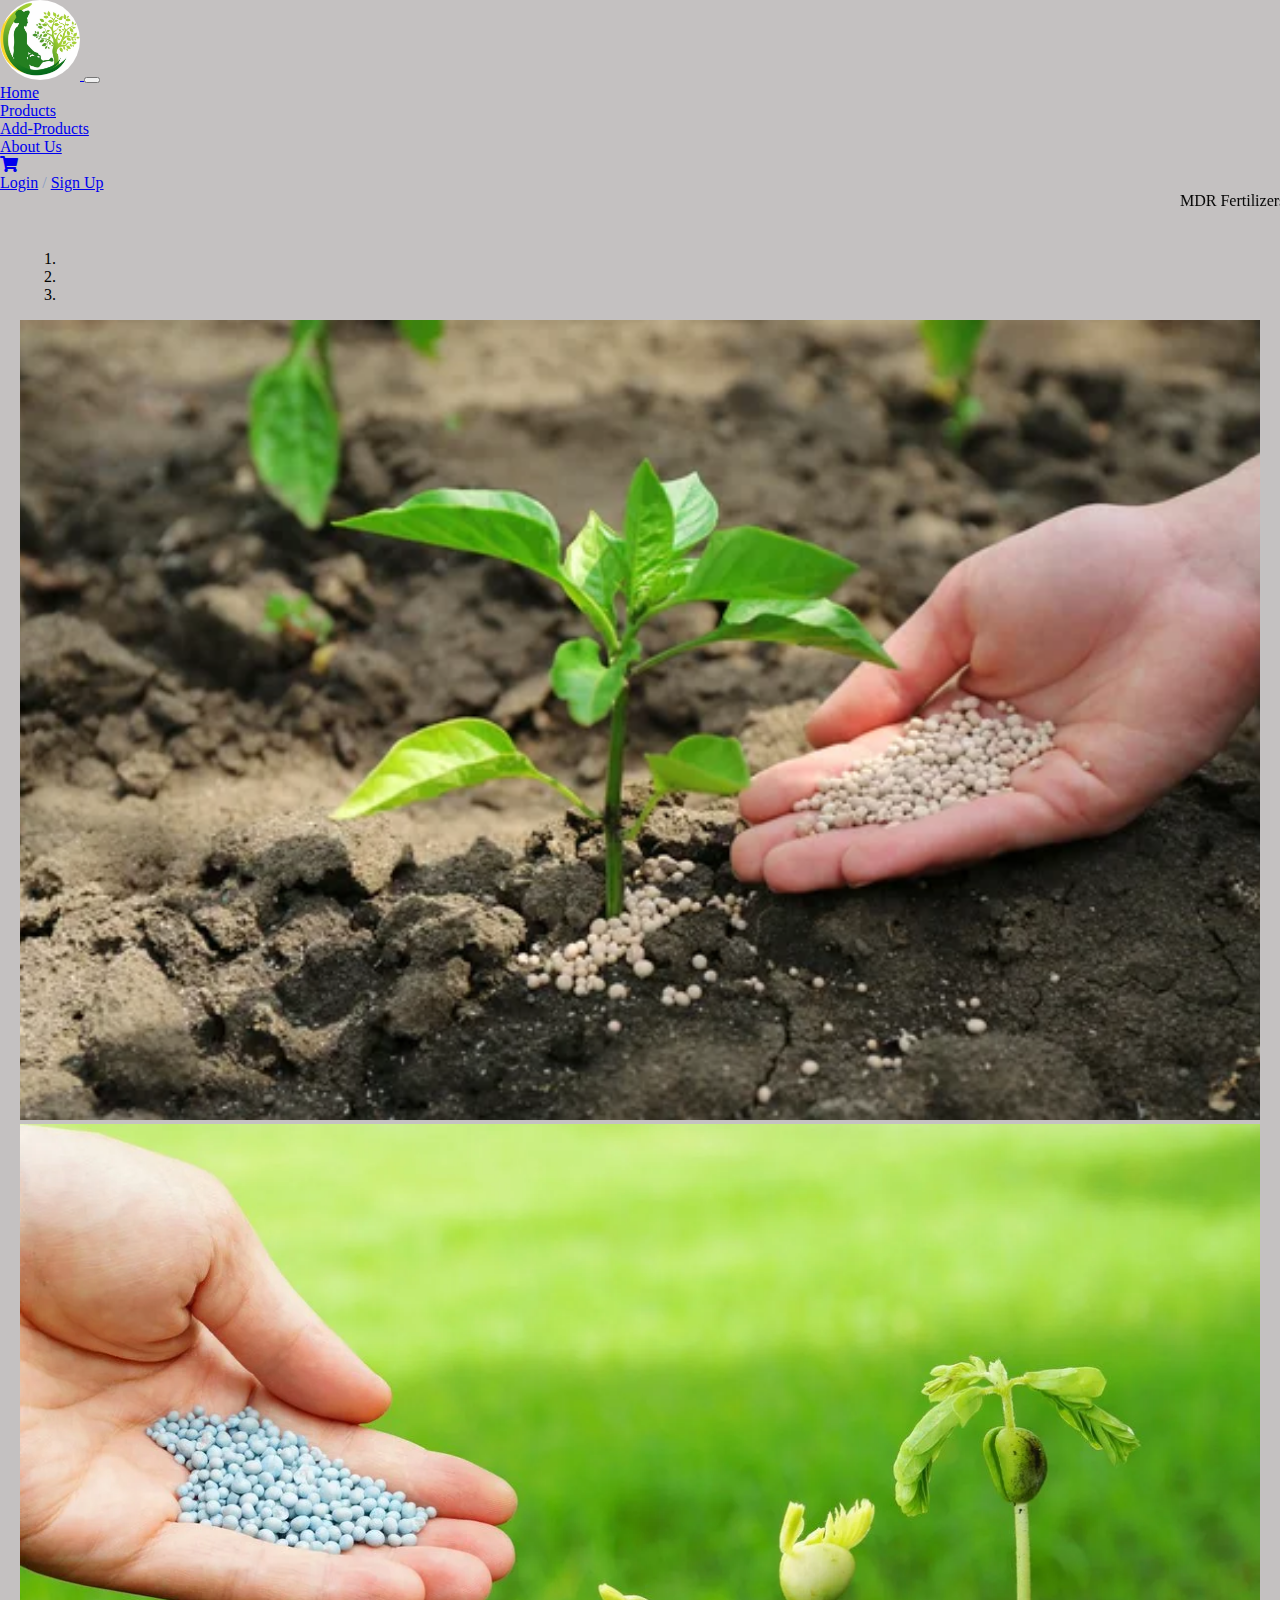
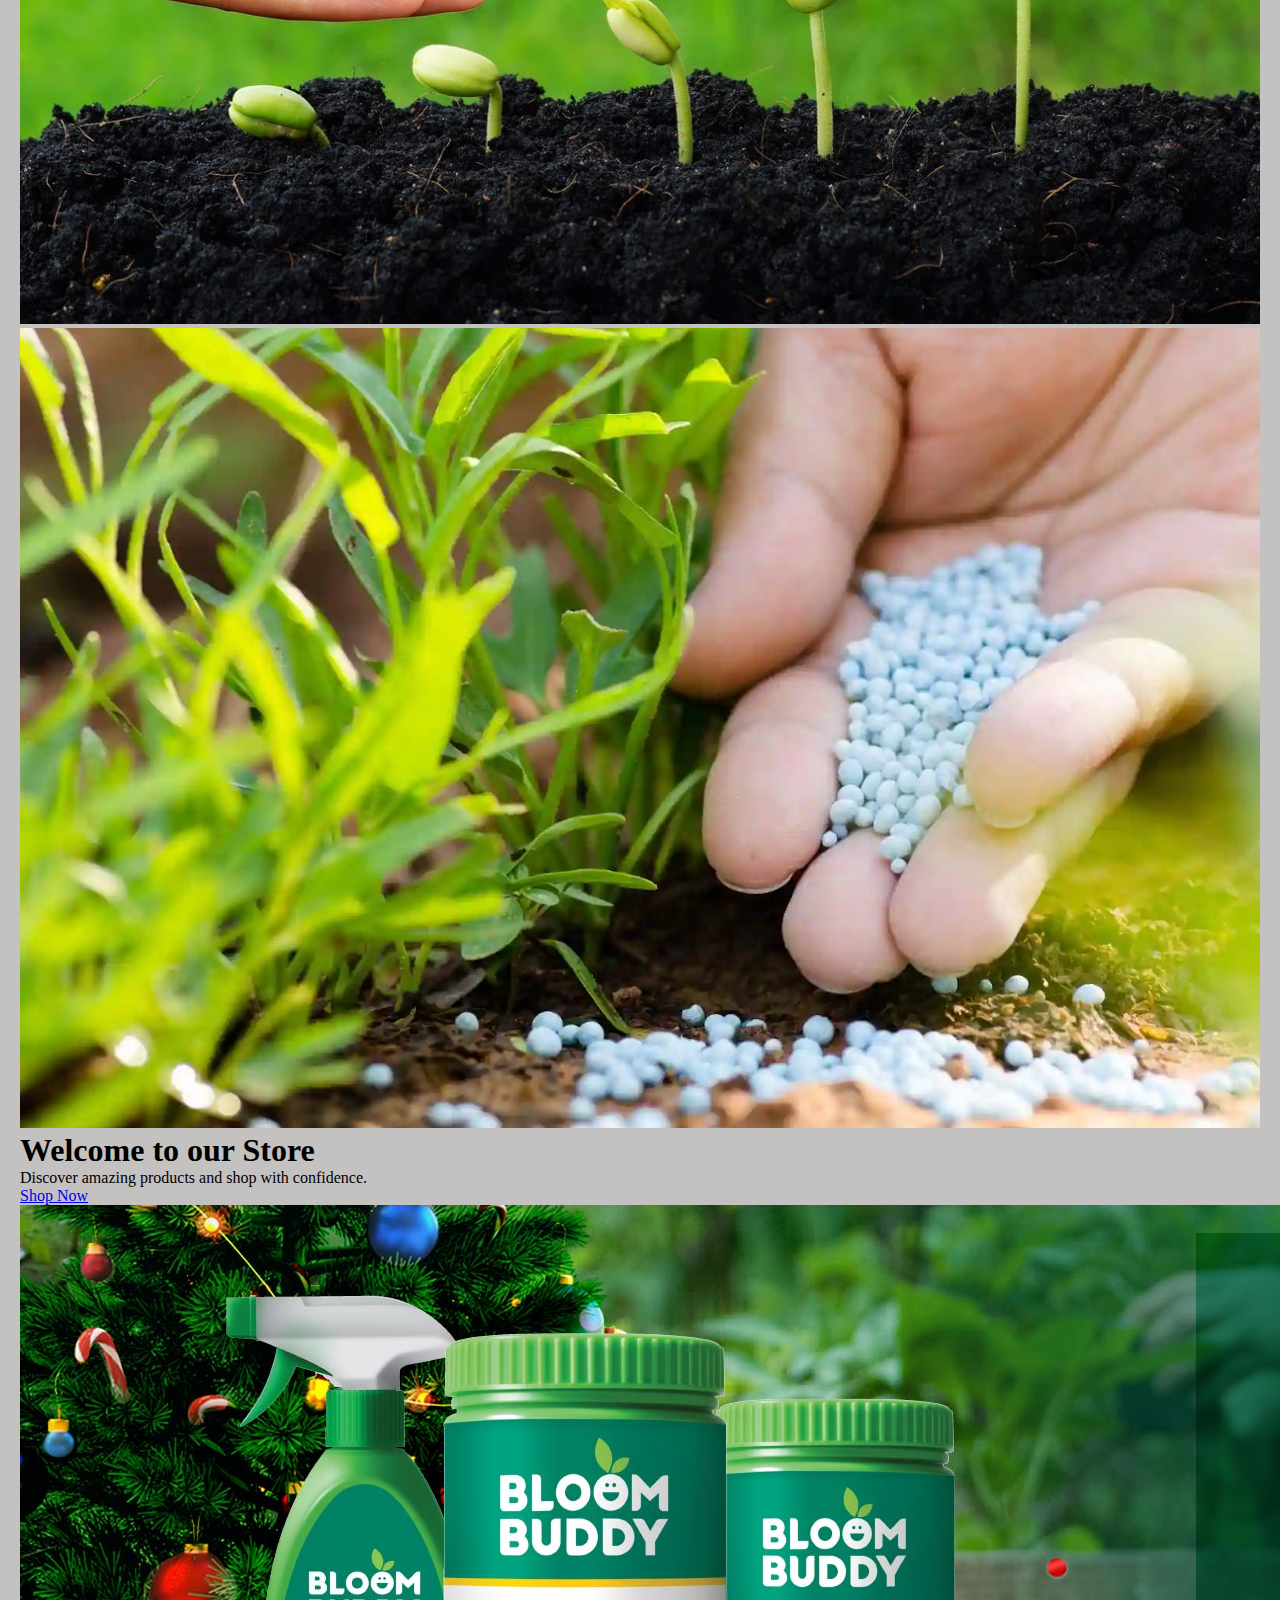
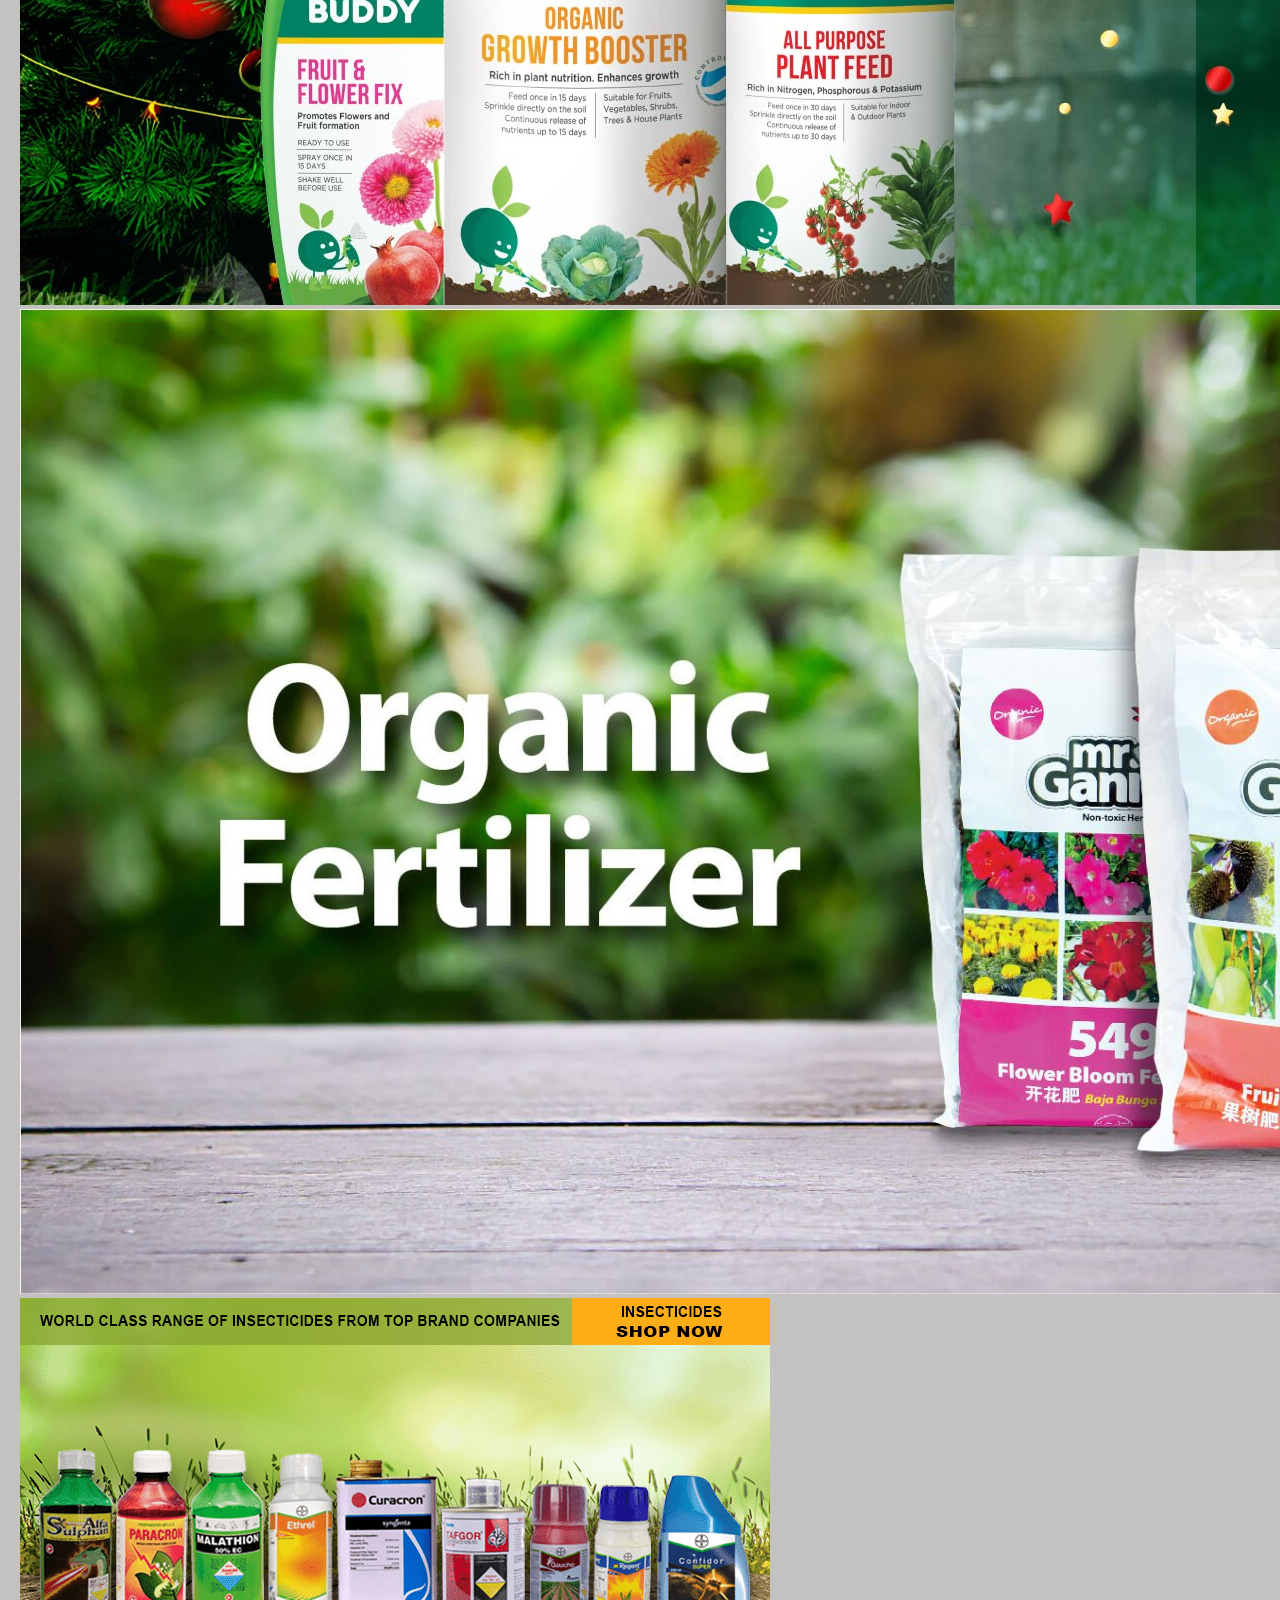
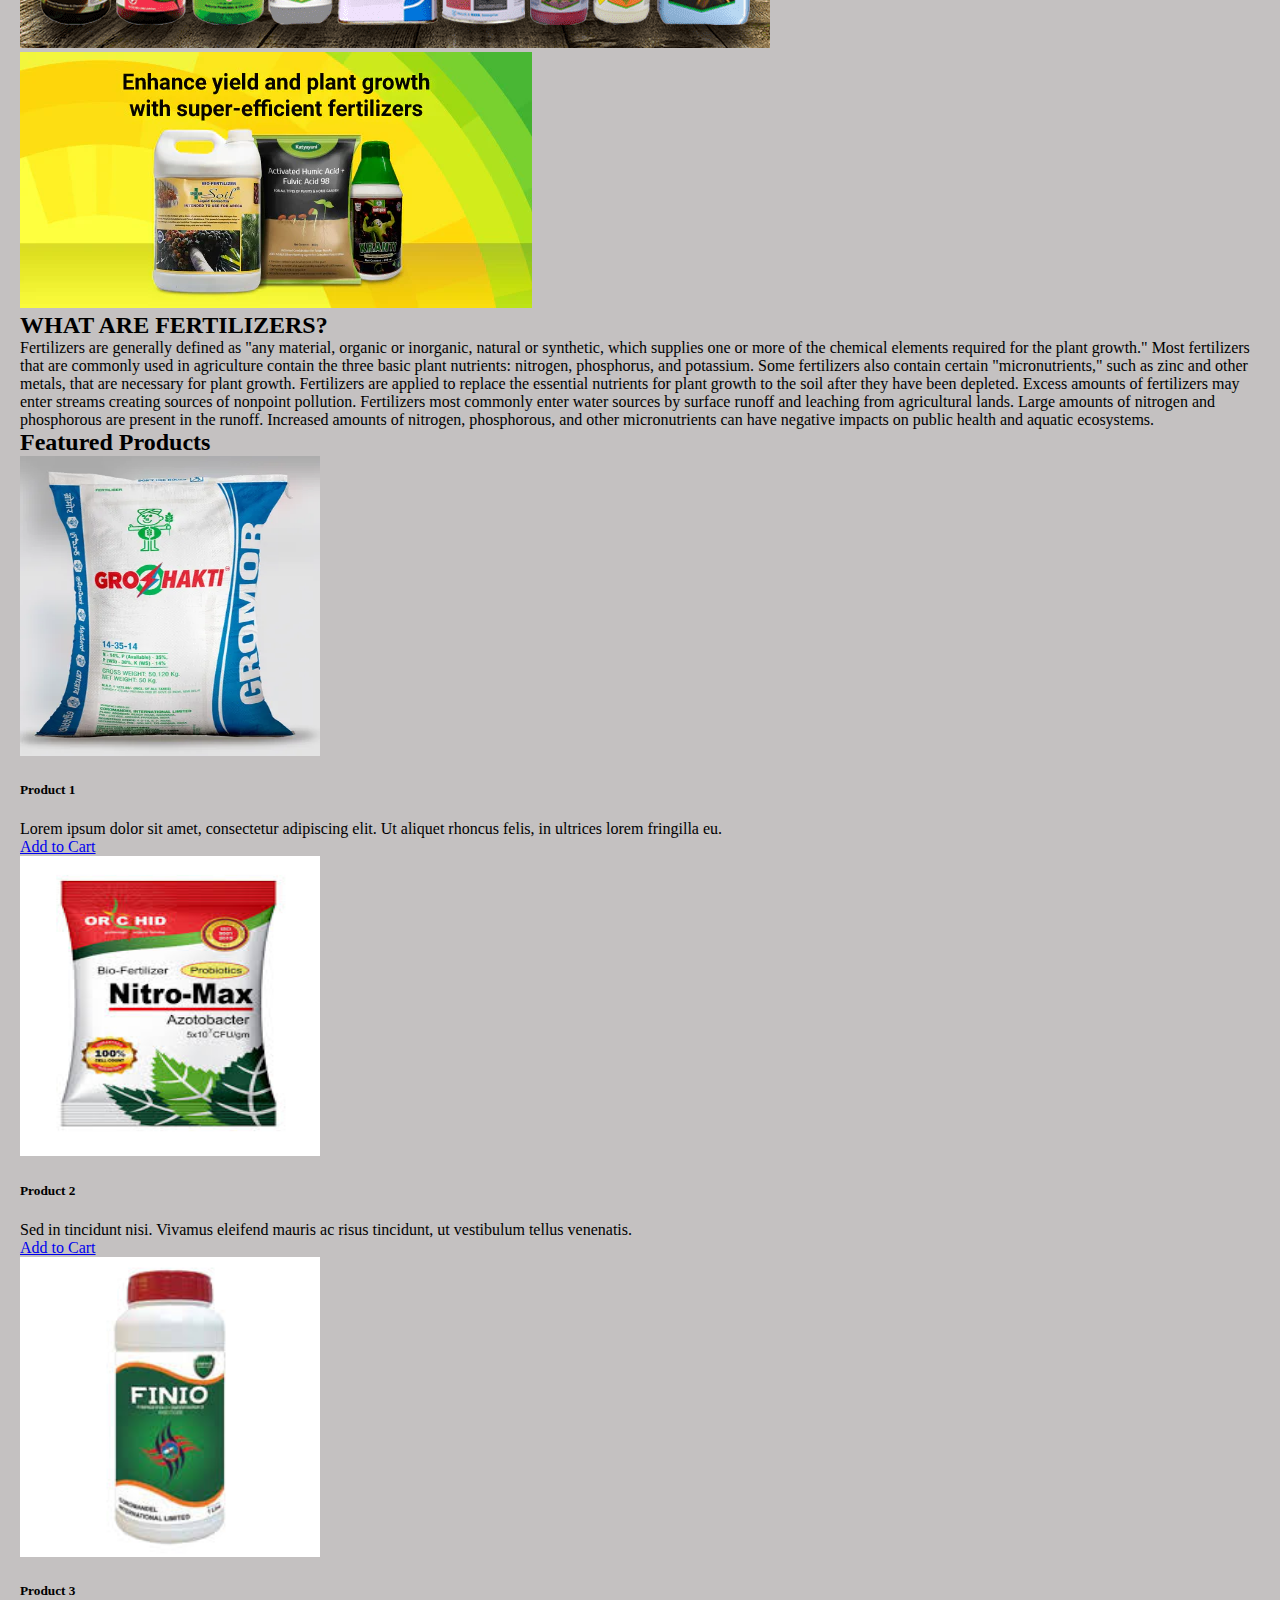
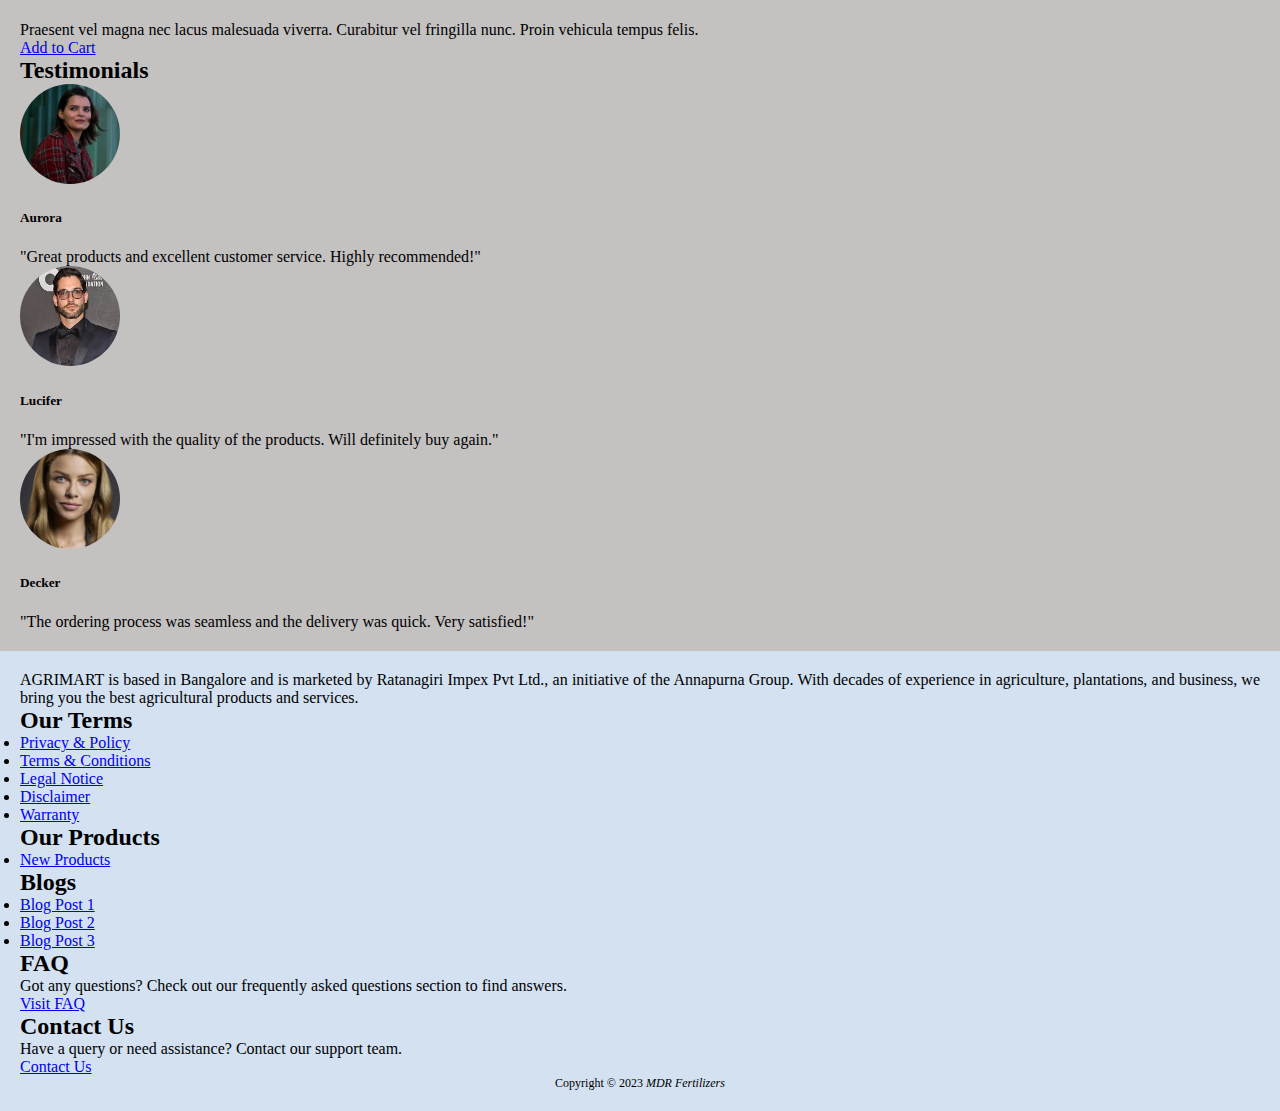
<file: farmzone/home.html>
<!doctype html>
<html lang="en">
  <head>
    <!-- Required meta tags -->
    <meta charset="utf-8">
    <meta name="viewport" content="width=device-width, initial-scale=1, shrink-to-fit=no">

    <!-- Bootstrap CSS -->
    <link rel="stylesheet" href="https://cdn.jsdelivr.net/npm/bootstrap@4.6.2/dist/css/bootstrap.min.css" integrity="sha384-xOolHFLEh07PJGoPkLv1IbcEPTNtaed2xpHsD9ESMhqIYd0nLMwNLD69Npy4HI+N" crossorigin="anonymous">
    <link rel="stylesheet" href="../css/styles.css">
    <link rel="stylesheet" href="https://cdnjs.cloudflare.com/ajax/libs/font-awesome/5.15.3/css/all.min.css" />
    <title>Home</title>
  </head>
  <body class="Agro">
    <header>
    <nav class="navbar navbar-expand-lg navbar-light bg-light">
        <a class="navbar-brand" href="home.html"><img class="logo" src="../images/logo.jpg" alt="logo" width="80" height="80"> </a>
        <button class="navbar-toggler" type="button" data-toggle="collapse" data-target="#navbarSupportedContent" aria-controls="navbarSupportedContent" aria-expanded="false" aria-label="Toggle navigation">
          <span class="navbar-toggler-icon"></span>
        </button>
      
        <div class="collapse navbar-collapse" id="navbarSupportedContent">
          <ul class="navbar-nav mr-auto">
            <li class="nav-item active">
              <a class="nav-link" href="home.html">Home <span class="sr-only">(current)</span></a>
            </li>
            <li class="nav-item">
              <a class="nav-link" href="viewproducts.html">Products</a>
            </li>
            <li class="nav-item">
              <a class="nav-link" href="addproducts.html">Add-Products</a>
            </li>
            <li class="nav-item">
              <a class="nav-link" href="about.html">About Us</a>
            </li>
          </ul>
          <a class="nav-link" href="cart.html">
            <i class="fas fa-shopping-cart"></i> <!-- Cart icon -->
          </a>
          <div class="user-login">
            <a href="login.html">Login</a> / <a href="signup.html">Sign Up</a>
          </div>
          <!-- <form class="form-inline my-2 my-lg-0">
            <input class="form-control mr-sm-2" type="search" placeholder="Search" aria-label="Search">
            <button class="btn btn-outline-success my-2 my-sm-0" type="submit">Search</button>
          </form> -->
        </div>
      </nav>
      <marquee behavior="scroll" direction="left" scrollamount="10" style="color: rgb(0, 0, 0);">MDR Fertilizers</marquee>
    </header>
    <main class="content">
    <div id="carouselExampleIndicators" class="carousel slide" data-ride="carousel">
      <ol class="carousel-indicators">
        <li data-target="#carouselExampleIndicators" data-slide-to="0" class="active"></li>
        <li data-target="#carouselExampleIndicators" data-slide-to="1"></li>
        <li data-target="#carouselExampleIndicators" data-slide-to="2"></li>
      </ol>
      <div class="carousel-inner">
        <div class="carousel-item active">
          <img src="../images/img1.jpg" class="d-block w-100" alt="Slider 1">
        </div>
        <div class="carousel-item">
          <img src="../images/img2.webp" class="d-block w-100" alt="Slider 2">
        </div>
        <div class="carousel-item">
          <img src="../images/img3.webp" class="d-block w-100" alt="Slider 3">
        </div>
      </div>
      <a class="carousel-control-prev" href="#carouselExampleIndicators" role="button" data-slide="prev">
        <span class="carousel-control-prev-icon" aria-hidden="true"></span>
        <span class="sr-only">Previous</span>
      </a>
      <a class="carousel-control-next" href="#carouselExampleIndicators" role="button" data-slide="next">
        <span class="carousel-control-next-icon" aria-hidden="true"></span>
        <span class="sr-only">Next</span>
      </a>
    </div>

    <div class="jumbotron jumbotron-fluid">
      <div class="container">
        <h1 class="display-4">Welcome to our Store</h1>
        <p class="lead">Discover amazing products and shop with confidence.</p>
        <a class="btn btn-primary btn-lg" href="viewproducts.html" role="button">Shop Now</a>
      </div>
    </div>
      <div class="row">
        <div class="col-md-12">
          <div class="card">
            <a href="viewproducts.html">
            <img src="../images/label2.jpg" class="card-img-top" alt="Banner 1">
            <div class="card-body"></div>
            </a>
            </div>
          </div>
        </div>
      </div>
    
      <div class="row">
        <div class="col-md-12">
          <div class="card">
            <a href="viewproducts.html">
            <img src="../images/banner2.jpg" class="card-img-top" alt="Banner 2">
            </a>
            <div class="card-body"></div>
            </div>
          </div>
        </div>
      </div>
    
      <div class="row">
        <div class="col-md-12">
          <div class="card">
            <a href="viewproducts.html">
            <img src="../images/label.png" class="card-img-top" alt="Banner 3">
            </a>
            <div class="card-body"></div>
            </div>
          </div>
        </div>
      </div>

      <div class="row">
        <div class="col-md-12">
          <div class="card">
            <a href="viewproducts.html">
            <img src="../images/Banner.webp" class="card-img-top" alt="Banner 3">
            </a>
            <div class="card-body"></div>
            </div>
          </div>
        </div>
      </div>
    
    <div class="container">
      <h2>WHAT ARE FERTILIZERS? </h2>
      <p>Fertilizers are generally defined as "any material, organic or inorganic, natural or synthetic, which supplies one or more of the chemical elements required for the plant growth." Most fertilizers that are commonly used in agriculture contain the three basic plant nutrients: nitrogen, phosphorus, and potassium. Some fertilizers also contain certain "micronutrients," such as zinc and other metals, that are necessary for plant growth. Fertilizers are applied to replace the essential nutrients for plant growth to the soil after they have been depleted.
        Excess amounts of fertilizers may enter streams creating sources of nonpoint pollution. Fertilizers most commonly enter water sources by surface runoff and leaching from agricultural lands. Large amounts of nitrogen and phosphorous are present in the runoff. Increased amounts of nitrogen, phosphorous, and other micronutrients can have negative impacts on public health and aquatic ecosystems.</p>
    </div>
    <div class="container mt-5">
      <h2>Featured Products</h2>
      <div class="row">
        <div class="col-md-4">
          <div class="card mb-4">
            <img src="../images/groshakti.webp" class="card-img-top" alt="GroShakti" width="300" height="300">
            <div class="card-body">
              <h5 class="card-title">Product 1</h5>
              <p class="card-text">Lorem ipsum dolor sit amet, consectetur adipiscing elit. Ut aliquet rhoncus felis, in ultrices lorem fringilla eu.</p>
              <a href="#" class="btn btn-primary">Add to Cart</a>
            </div>
          </div>
        </div>
        <div class="col-md-4">
          <div class="card mb-4">
            <img src="../images/max.jpeg" class="card-img-top" alt="Spray" width="300" height="300">
            <div class="card-body">
              <h5 class="card-title">Product 2</h5>
              <p class="card-text">Sed in tincidunt nisi. Vivamus eleifend mauris ac risus tincidunt, ut vestibulum tellus venenatis.</p>
              <a href="#" class="btn btn-primary">Add to Cart</a>
            </div>
          </div>
        </div>
        <div class="col-md-4">
          <div class="card mb-4">
            <img src="../images/finio.jpeg" class="card-img-top" alt="max" width="300" height="300">
            <div class="card-body">
              <h5 class="card-title">Product 3</h5>
              <p class="card-text">Praesent vel magna nec lacus malesuada viverra. Curabitur vel fringilla nunc. Proin vehicula tempus felis.</p>
              <a href="#" class="btn btn-primary">Add to Cart</a>
            </div>
          </div>
        </div>
      </div>
    </div>
    
    <div class="container mt-5">
      <h2>Testimonials</h2>
      <div class="row">
        <div class="col-md-4">
          <div class="card mb-4">
            <img src="../images/aurora.jpg" class="card-img" alt="Testimonial 1">
            <div class="card-body">
              <h5 class="card-title">Aurora</h5>
              <p class="card-text">"Great products and excellent customer service. Highly recommended!"</p>
            </div>
          </div>
        </div>
        <div class="col-md-4">
          <div class="card mb-4">
            <img src="../images/lucifer.jpeg" class="card-img" alt="Testimonial 1">
            <div class="card-body">
              <h5 class="card-title">Lucifer</h5>
              <p class="card-text">"I'm impressed with the quality of the products. Will definitely buy again."</p>
            </div>
          </div>
        </div>
        <div class="col-md-4">
          <div class="card mb-4">
            <img src="../images/decker.jpg" class="card-img" alt="Testimonial 1">
            <div class="card-body">
              <h5 class="card-title">Decker</h5>
              <p class="card-text">"The ordering process was seamless and the delivery was quick. Very satisfied!"</p>
            </div>
          </div>
        </div>
      </div>
    </div>
  </main>
    <footer>
      
      <p>AGRIMART is based in Bangalore and is marketed by Ratanagiri Impex Pvt Ltd., an initiative of the Annapurna Group. With decades of experience in agriculture, plantations, and business, we bring you the best agricultural products and services.</p>

      <div class="row">
        <div class="col-md-4">
          <h2>Our Terms</h2>
          <ul>
            <li><a href="#">Privacy & Policy</a></li>
            <li><a href="#">Terms & Conditions</a></li>
            <li><a href="#">Legal Notice</a></li>
            <li><a href="#">Disclaimer</a></li>
            <li><a href="#">Warranty</a></li>
          </ul>
        </div>
        <div class="col-md-4">
          <h2>Our Products</h2>
          <ul>
            <li><a href="#">New Products</a></li>
          </ul>
        </div>
        <div class="col-md-4">
          <h2>Blogs</h2>
          <ul>
            <li><a href="#">Blog Post 1</a></li>
            <li><a href="#">Blog Post 2</a></li>
            <li><a href="#">Blog Post 3</a></li>
          </ul>
        </div>
      </div>

      <div class="row">
        
        <div class="col-md-6">
          <h2>FAQ</h2>
          <p>Got any questions? Check out our frequently asked questions section to find answers.</p>
          <a class="btn btn-primary" href="#" role="button">Visit FAQ</a>
        </div>
        <div class="col-md-6">
          <h2>Contact Us</h2>
          <p>Have a query or need assistance? Contact our support team.</p>
          <a class="btn btn-primary" href="#" role="button">Contact Us</a>
        </div>
      </div>
      <div class="copyright">
        Copyright &copy; 2023 <i>MDR Fertilizers</i>
      </div>
  </footer>
    <script src="https://cdn.jsdelivr.net/npm/jquery@3.5.1/dist/jquery.slim.min.js" integrity="sha384-DfXdz2htPH0lsSSs5nCTpuj/zy4C+OGpamoFVy38MVBnE+IbbVYUew+OrCXaRkfj" crossorigin="anonymous"></script>
    <script src="https://cdn.jsdelivr.net/npm/bootstrap@4.6.2/dist/js/bootstrap.bundle.min.js" integrity="sha384-Fy6S3B9q64WdZWQUiU+q4/2Lc9npb8tCaSX9FK7E8HnRr0Jz8D6OP9dO5Vg3Q9ct" crossorigin="anonymous"></script>
  </body>
</html>
</file>
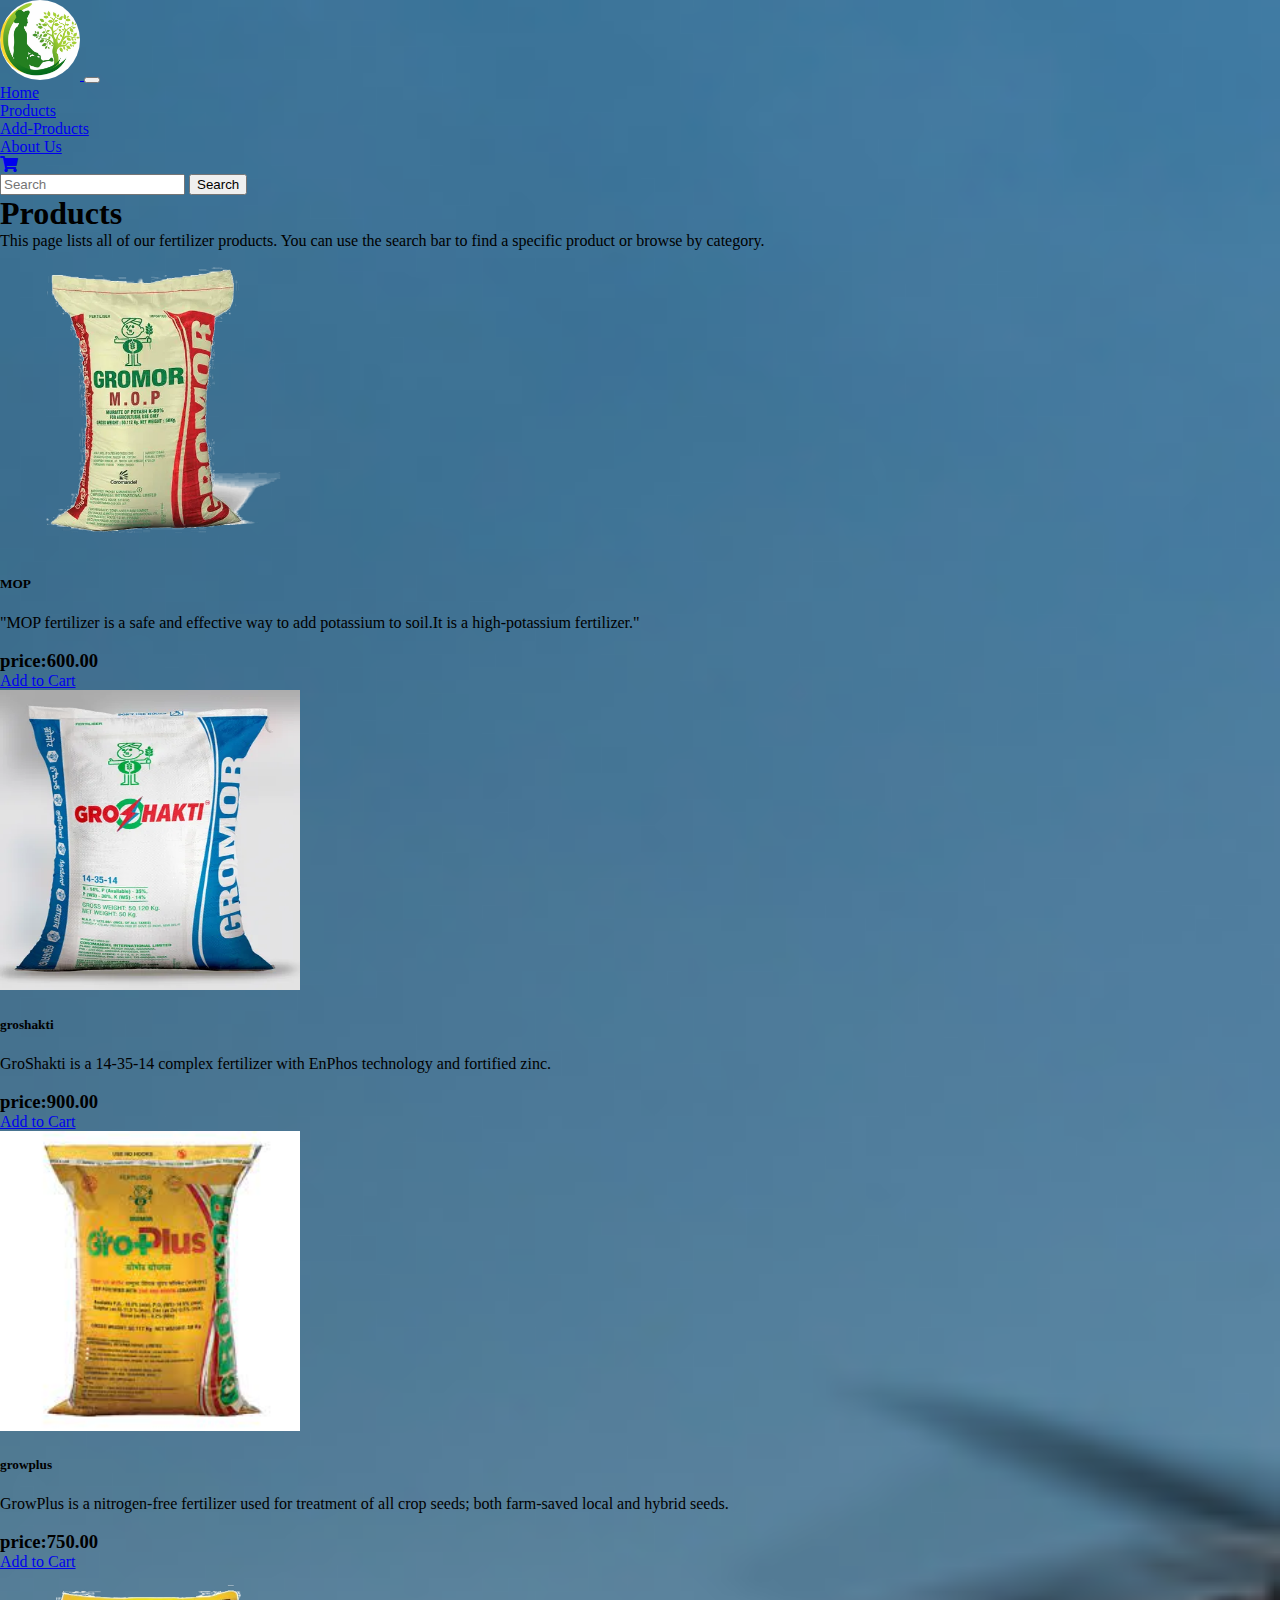
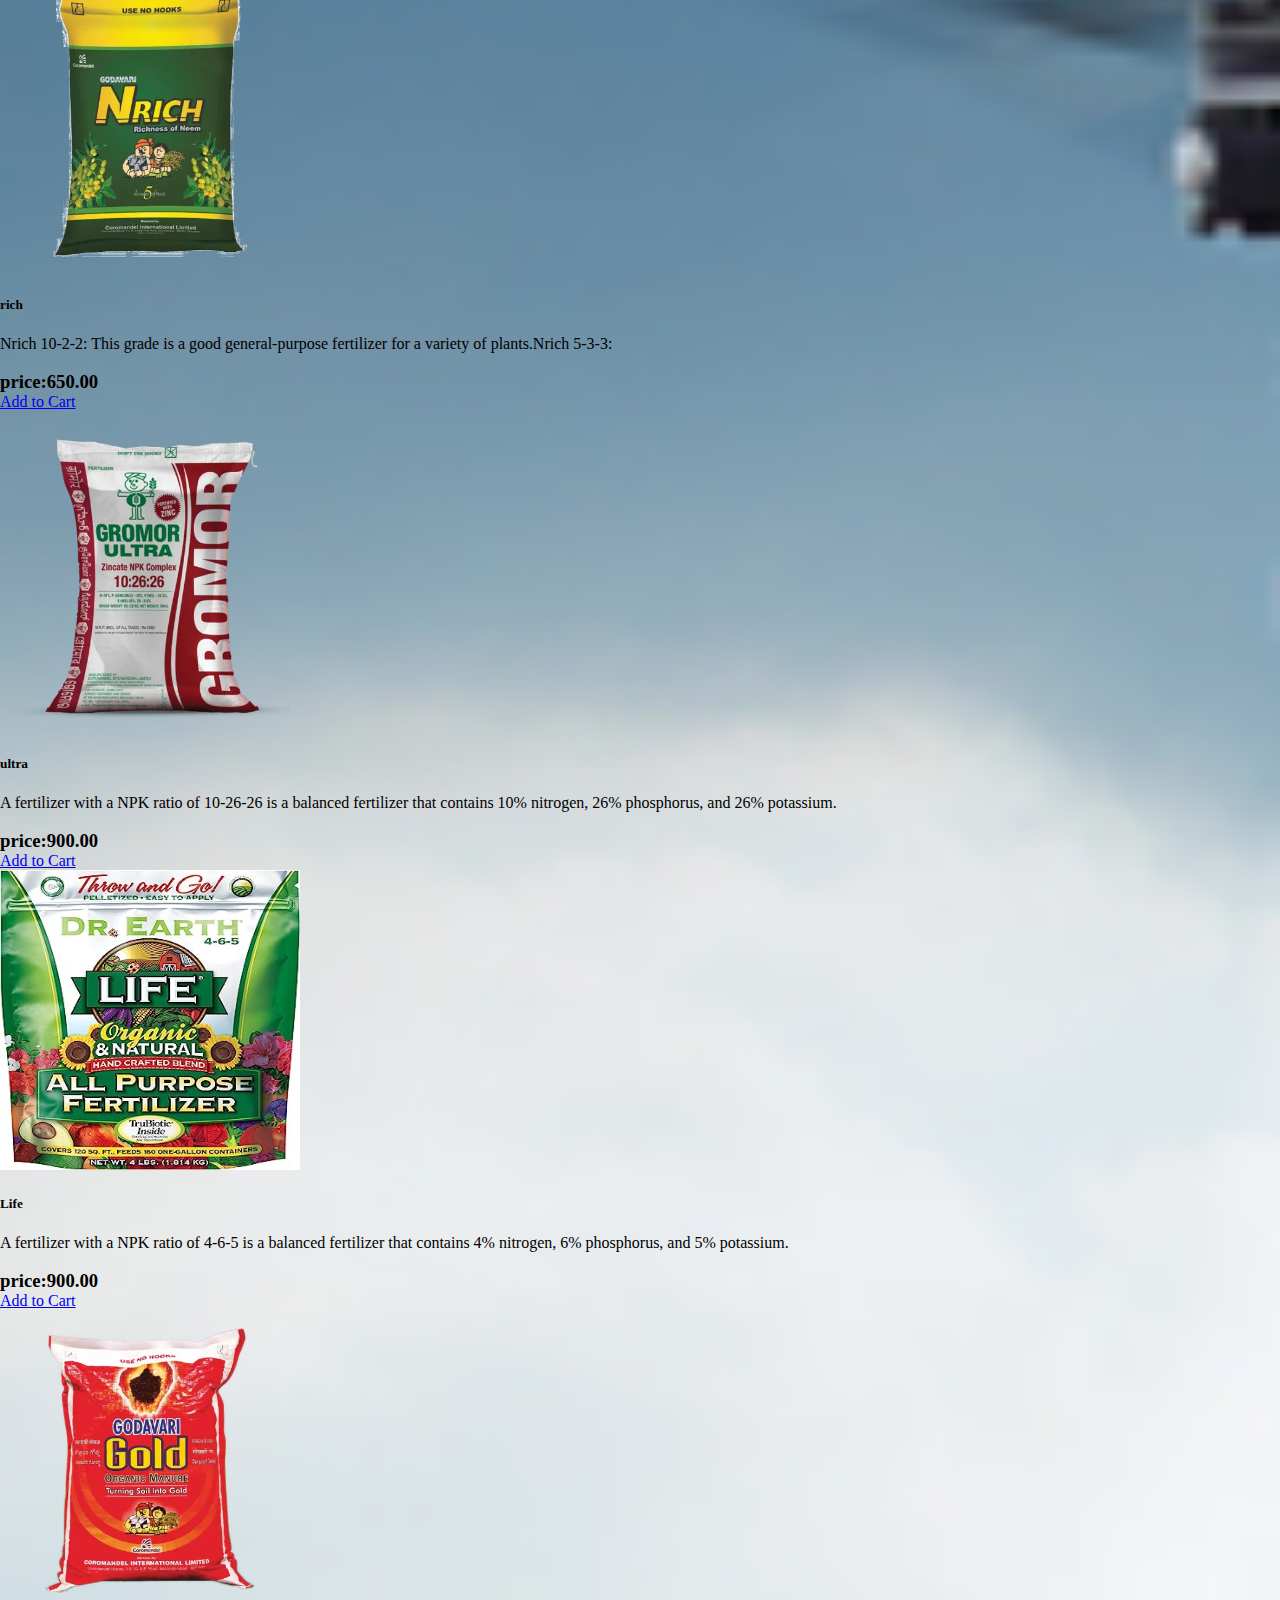
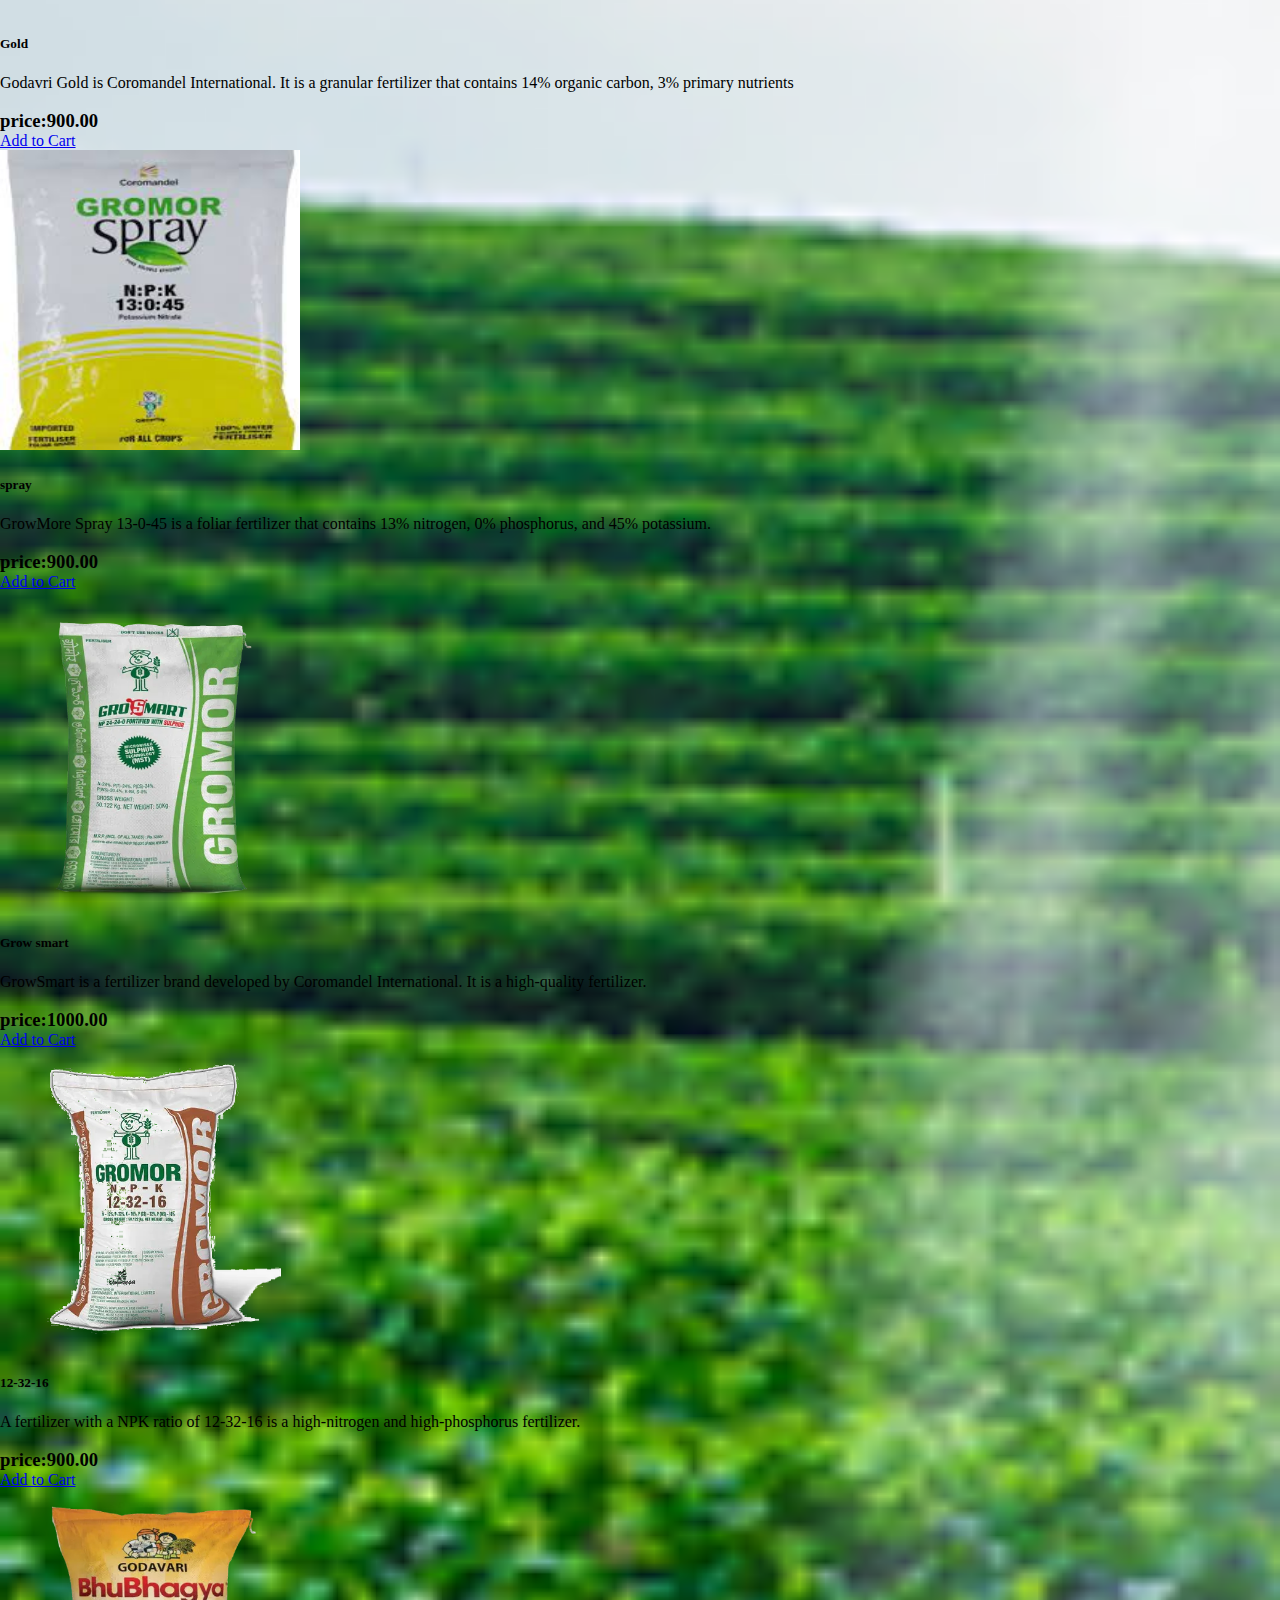
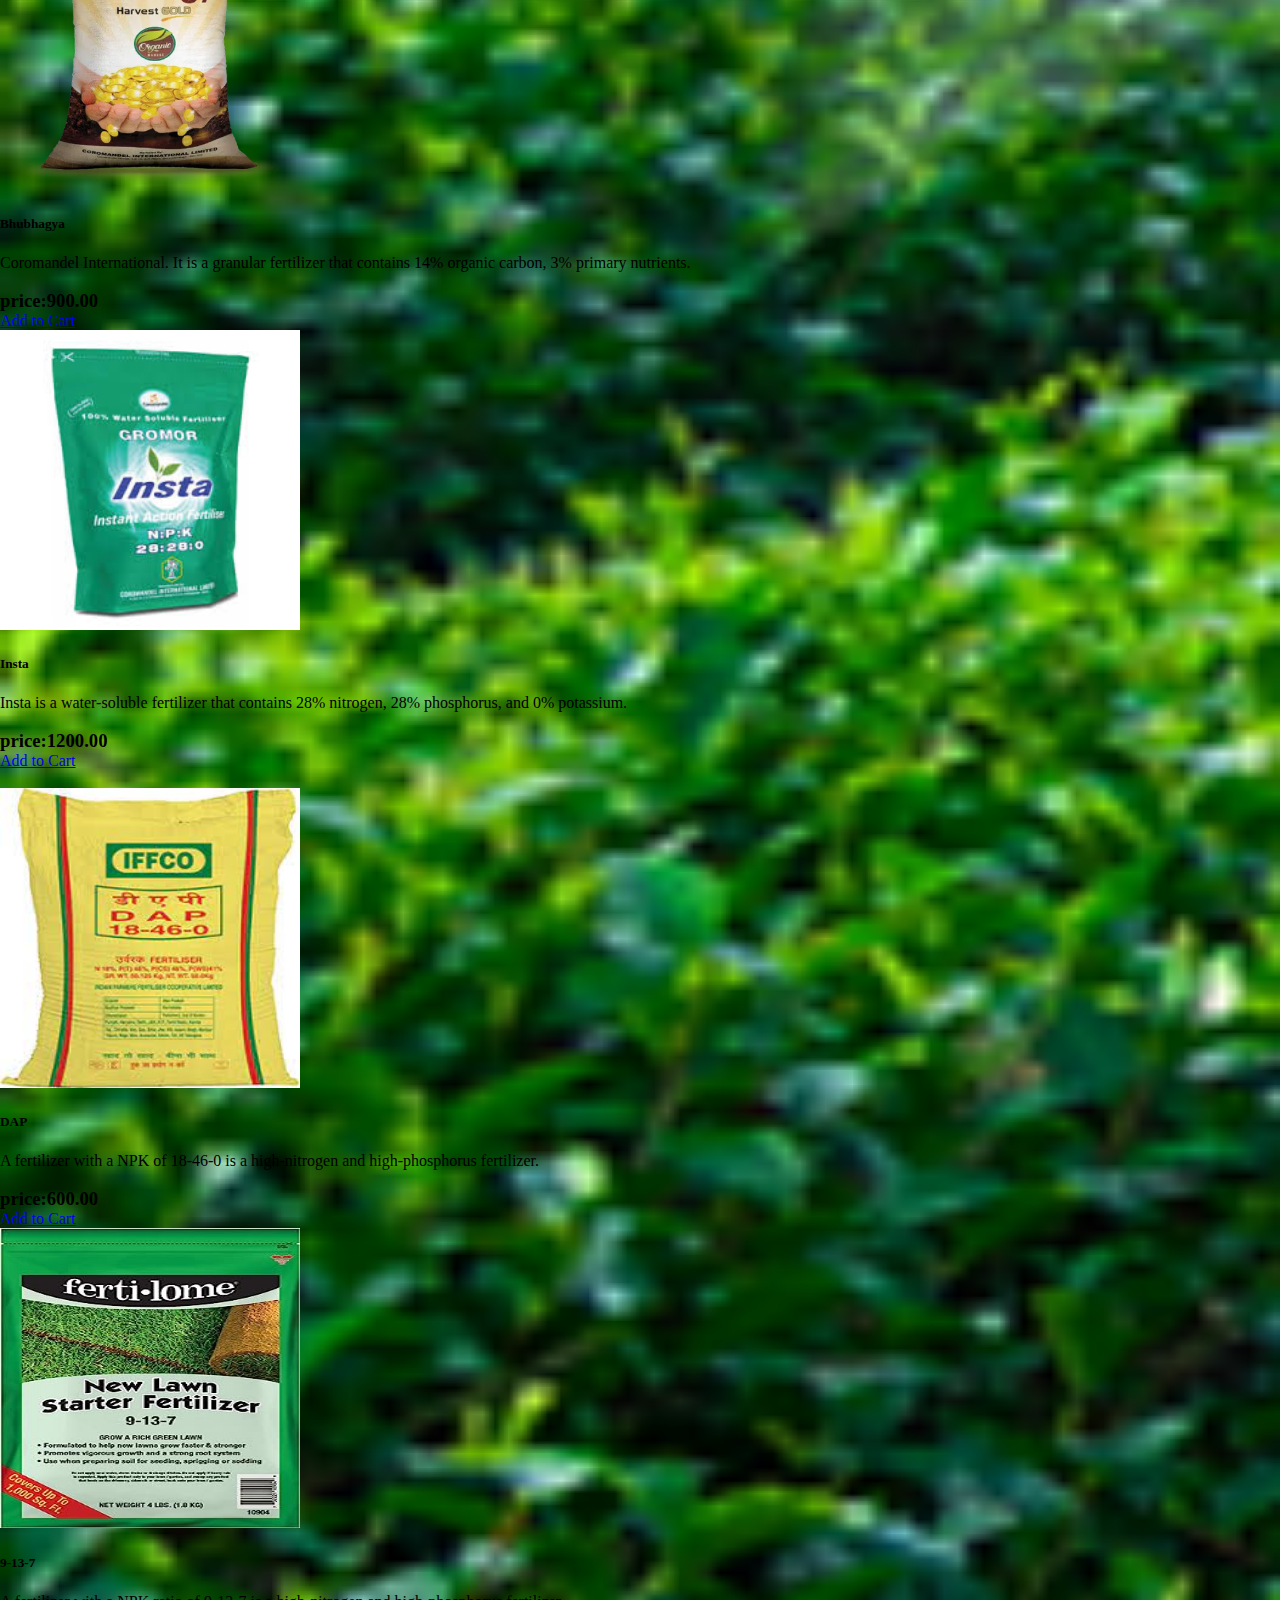
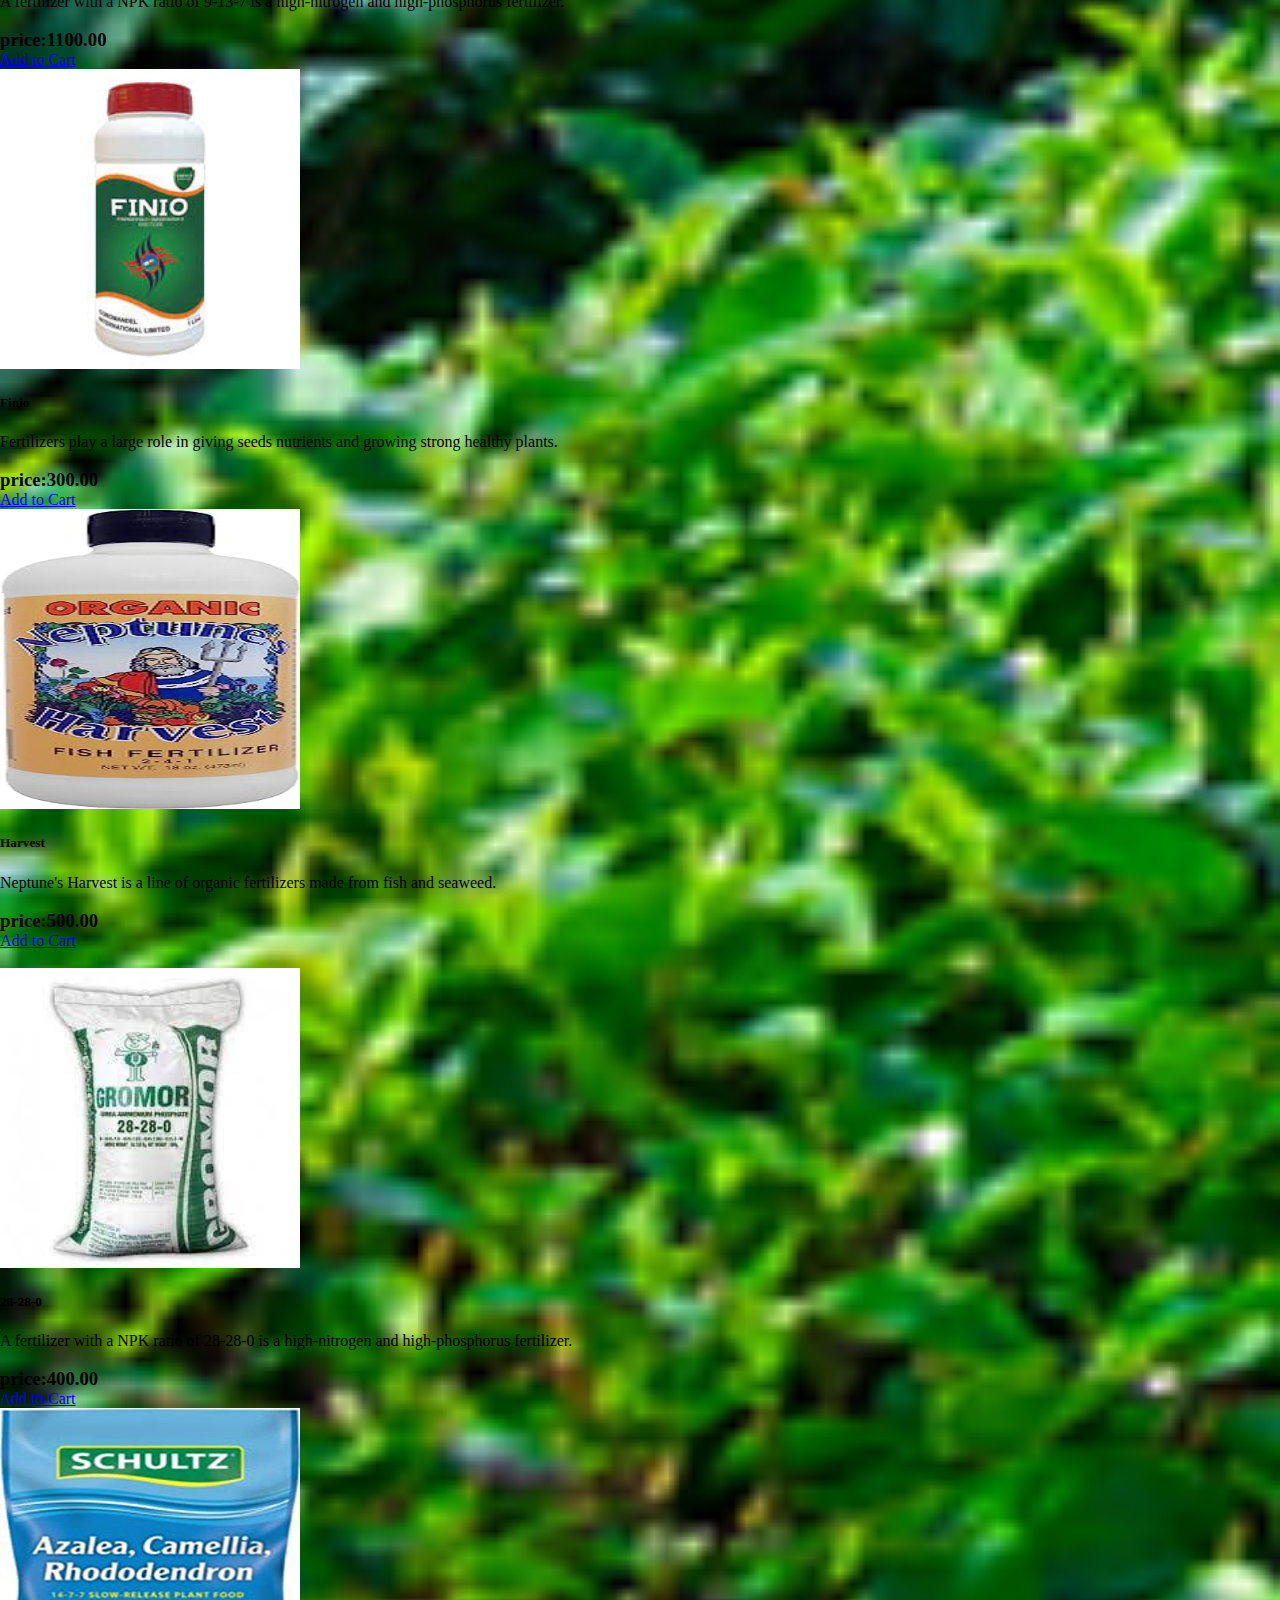
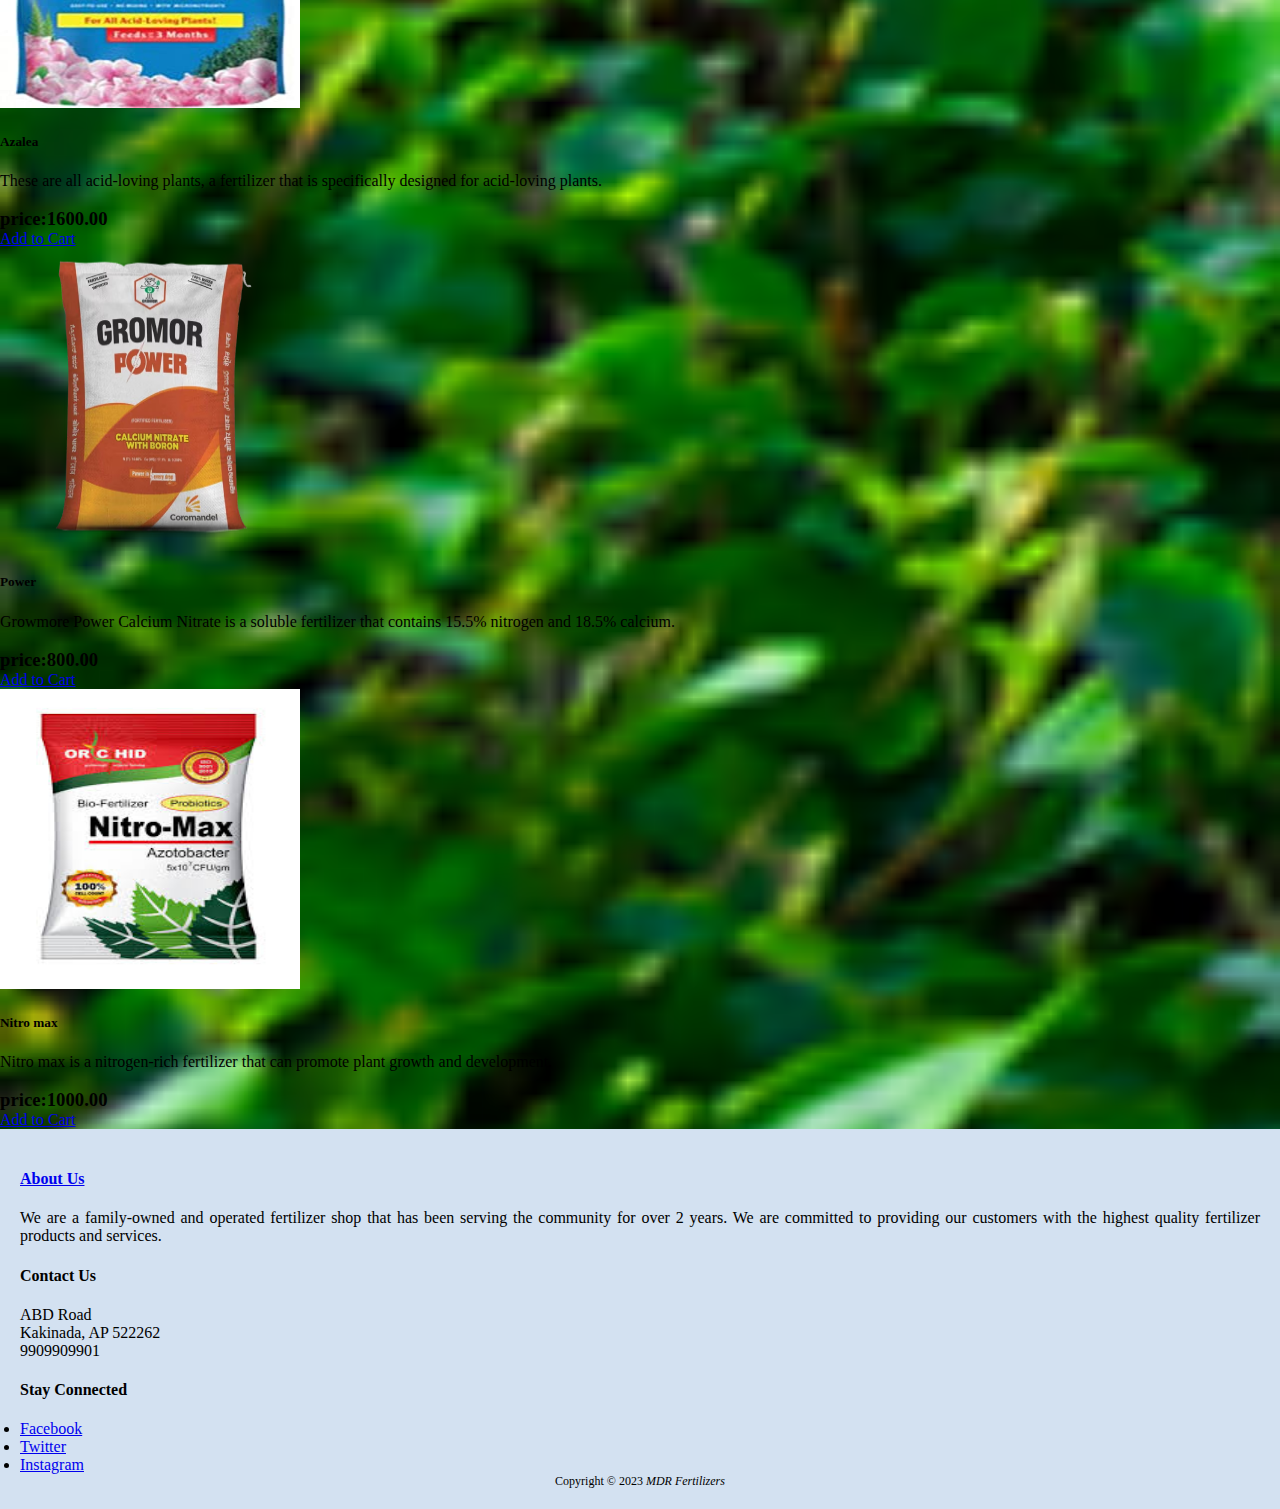
<file: farmzone/viewproducts.html>
<!doctype html>
<html lang="en">

<head>
  <!-- Required meta tags -->
  <meta charset="utf-8">
  <meta name="viewport" content="width=device-width, initial-scale=1, shrink-to-fit=no">

  <!-- Bootstrap CSS -->
  <link rel="stylesheet" href="https://cdn.jsdelivr.net/npm/bootstrap@4.6.2/dist/css/bootstrap.min.css"
    integrity="sha384-xOolHFLEh07PJGoPkLv1IbcEPTNtaed2xpHsD9ESMhqIYd0nLMwNLD69Npy4HI+N" crossorigin="anonymous">
    <link rel="stylesheet" href="https://cdnjs.cloudflare.com/ajax/libs/font-awesome/5.15.3/css/all.min.css" />
  <link rel="stylesheet" href="../css/styles.css">
  <title>Products</title>
</head>

<body class="products-page">
  <header class="header">
  <nav class="navbar navbar-expand-lg navbar-light bg-light">
    <a class="navbar-brand" href="index.html"><img class="logo" src="../images/logo.jpg" alt="logo" width="80" height="80">
    </a>
    <button class="navbar-toggler" type="button" data-toggle="collapse" data-target="#navbarSupportedContent"
      aria-controls="navbarSupportedContent" aria-expanded="false" aria-label="Toggle navigation">
      <span class="navbar-toggler-icon"></span>
    </button>

    <div class="collapse navbar-collapse" id="navbarSupportedContent">
      <ul class="navbar-nav mr-auto">
        <li class="nav-item">
          <a class="nav-link" href="index.html">Home</a>
        </li>
        <li class="nav-item active">
          <a class="nav-link" href="viewproducts.html">Products <span class="sr-only">(current)</span></a>
        </li>
        <li class="nav-item">
          <a class="nav-link" href="addproducts.html">Add-Products</a>
        </li>
        <li class="nav-item">
          <a class="nav-link" href="about.html">About Us</a>
        </li>
      </ul>
      <a class="nav-link" href="cart.html">
        <i class="fas fa-shopping-cart"></i> <!-- Cart icon -->
        </a>
      <form class="form-inline my-2 my-lg-0">
        <input class="form-control mr-sm-2" type="search" placeholder="Search" aria-label="Search">
        <button class="btn btn-outline-success my-2 my-sm-0" type="submit">Search</button>
      </form>
    </div>
  </nav>
</header>
<div class="products-page">
  <h1>Products</h1>
  <p>This page lists all of our fertilizer products. You can use the search bar to find a specific product or browse by category.</p>
  
   <div class="container">
    <div class="row">
      <div class="col-lg-3 col-md-6">
        <div class="card">
          <img src="../images/gromor-mop.webp" class="card-img-top" alt="MOP" width="300" height="300">
          <div class="card-body">
            <h5 class="card-title">MOP</h5>
            <p class="card-text">"MOP fertilizer is a safe and effective way to add potassium to soil.It is a high-potassium fertilizer."</p>
            <br><h3>price:600.00</h3>
            <a href="#" class="btn btn-primary">Add to Cart</a>
          </div>
        </div>
      </div>
      <div class="col-lg-3 col-md-6">
        <div class="card">
          <img src="../images/groshakti.webp" class="card-img-top" alt="groshakti" width="300" height="300">
          <div class="card-body">
            <h5 class="card-title">groshakti</h5>
            <p class="card-text">GroShakti is a 14-35-14 complex fertilizer with EnPhos technology and fortified zinc.</p>
            <br><h3>price:900.00</h3>
            <a href="#" class="btn btn-primary">Add to Cart</a>
          </div>
        </div>
      </div>
      <div class="col-lg-3 col-md-6">
        <div class="card">
          <img src="../images/growplus.jpeg" class="card-img-top" alt="growplus" width="300" height="300">
          <div class="card-body">
            <h5 class="card-title">growplus</h5>
            <p class="card-text">GrowPlus is a nitrogen-free fertilizer used for treatment of all crop seeds; both farm-saved local and hybrid seeds.</p>
            <br><h3>price:750.00</h3>
            <a href="#" class="btn btn-primary">Add to Cart</a>
          </div>
        </div>
      </div>
      <div class="col-lg-3 col-md-6">
        <div class="card">
          <img src="../images/rich.webp" class="card-img-top" alt="rich" width="300" height="300">
          <div class="card-body">
            <h5 class="card-title">rich</h5>
            <p class="card-text">Nrich 10-2-2: This grade is a good general-purpose fertilizer for a variety of plants.Nrich 5-3-3: </p>
            <br><h3>price:650.00</h3>
            <a href="#" class="btn btn-primary">Add to Cart</a>
          </div>
        </div>
      </div>
    </div>
    <br>
    <div class="row">
      <div class="col-lg-3 col-md-6">
        <div class="card">
          <img src="../images/ultra.webp" class="card-img-top" alt="ultra" width="300" height="300">
          <div class="card-body">
            <h5 class="card-title">ultra</h5>
            <p class="card-text">
              A fertilizer with a NPK ratio of 10-26-26 is a balanced fertilizer that contains 10% nitrogen, 26% phosphorus, and 26% potassium.</p>
            <br><h3>price:900.00</h3>
            <a href="#" class="btn btn-primary">Add to Cart</a>
          </div>
        </div>
      </div>
      <div class="col-lg-3 col-md-6">
        <div class="card">
          <img src="../images/fert1.jpg" class="card-img-top" alt="Product 6" width="300" height="300">
          <div class="card-body">
            <h5 class="card-title">Life</h5>
            <p class="card-text">A fertilizer with a NPK ratio of 4-6-5 is a balanced fertilizer that contains 4% nitrogen, 6% phosphorus, and 5% potassium. </p>
            <br><h3>price:900.00</h3>
            <a href="#" class="btn btn-primary">Add to Cart</a>
          </div>
        </div>
      </div>
      <div class="col-lg-3 col-md-6">
        <div class="card">
          <img src="../images/gold.webp" class="card-img-top" alt="Product 7" width="300" height="300">
          <div class="card-body">
            <h5 class="card-title">Gold</h5>
            <p class="card-text">Godavri Gold is Coromandel International. It is a granular fertilizer that contains 14% organic carbon, 3% primary nutrients</p>
            <br><h3>price:900.00</h3>
            <a href="#" class="btn btn-primary">Add to Cart</a>
          </div>
        </div>
      </div>
      <div class="col-lg-3 col-md-6">
        <div class="card">
          <img src="../images/spray.jpeg" class="card-img-top" alt="Product 8" width="300" height="300">
          <div class="card-body">
            <h5 class="card-title">spray</h5>
            <p class="card-text">
              GrowMore Spray 13-0-45 is a foliar fertilizer that contains 13% nitrogen, 0% phosphorus, and 45% potassium. </p>
            <br><h3>price:900.00</h3>
            <a href="#" class="btn btn-primary">Add to Cart</a>
          </div>
        </div>
      </div>
    </div>
    <br>
    <div class="row">
      <div class="col-lg-3 col-md-6">
        <div class="card">
          <img src="../images/smart.webp" class="card-img-top" alt="Product 9" width="300" height="300">
          <div class="card-body">
            <h5 class="card-title">Grow smart</h5>
            <p class="card-text">
              GrowSmart is a fertilizer brand developed by Coromandel International. It is a high-quality fertilizer.</p>
            <br><h3>price:1000.00</h3>
            <a href="#" class="btn btn-primary">Add to Cart</a>
          </div>
        </div>
      </div>
      <div class="col-lg-3 col-md-6">
        <div class="card">
          <img src="../images/npk.webp" class="card-img-top" alt="NPK" width="300" height="300">
          <div class="card-body">
            <h5 class="card-title">12-32-16</h5>
            <p class="card-text">
              A fertilizer with a NPK ratio of 12-32-16 is a high-nitrogen and high-phosphorus fertilizer. </p>
            <br><h3>price:900.00</h3>
            <a href="#" class="btn btn-primary">Add to Cart</a>
          </div>
        </div>
      </div>
      <div class="col-lg-3 col-md-6">
        <div class="card">
          <img src="../images/neem.webp" class="card-img-top" alt="Bhubhagya" width="300" height="300">
          <div class="card-body">
            <h5 class="card-title">Bhubhagya</h5>
            <p class="card-text">Coromandel International. It is a granular fertilizer that contains 14% organic carbon, 3% primary nutrients.</p>
            <br><h3>price:900.00</h3>
            <a href="#" class="btn btn-primary">Add to Cart</a>
          </div>
        </div>
      </div>
      <div class="col-lg-3 col-md-6">
        <div class="card">
          <img src="../images/insta.jpeg" class="card-img-top" alt="Insta" width="300" height="300">
          <div class="card-body">
            <h5 class="card-title">Insta</h5>
            <p class="card-text">
              Insta  is a water-soluble fertilizer that contains 28% nitrogen, 28% phosphorus, and 0% potassium.</p>
            <br><h3>price:1200.00</h3>
            <a href="#" class="btn btn-primary">Add to Cart</a>
          </div>
        </div>
      </div>
    </div>
    <br>
    <div class="row">
      <div class="col-lg-3 col-md-6">
        <div class="card">
          <img src="../images/DAP.jpeg" class="card-img-top" alt="DAP" width="300" height="300">
          <div class="card-body">
            <h5 class="card-title">DAP</h5>
            <p class="card-text">
              A fertilizer with a NPK  of 18-46-0 is a high-nitrogen and high-phosphorus fertilizer.</p>
            <br><h3>price:600.00</h3>
            <a href="#" class="btn btn-primary">Add to Cart</a>
          </div>
        </div>
      </div>
      <div class="col-lg-3 col-md-6">
        <div class="card">
          <img src="../images/fert2.jpg" class="card-img-top" alt="9-13-7" width="300" height="300">
          <div class="card-body">
            <h5 class="card-title">9-13-7</h5>
            <p class="card-text">
              A fertilizer with a NPK ratio of 9-13-7 is a high-nitrogen and high-phosphorus fertilizer.</p>
            <br><h3>price:1100.00</h3>
            <a href="#" class="btn btn-primary">Add to Cart</a>
          </div>
        </div>
      </div>
      <div class="col-lg-3 col-md-6">
        <div class="card">
          <img src="../images/finio.jpeg" class="card-img-top" alt="finio" width="300" height="300">
          <div class="card-body">
            <h5 class="card-title">Finio</h5>
            <p class="card-text">Fertilizers play a large role in giving seeds nutrients and growing strong healthy plants.</p>
            <br><h3>price:300.00</h3>
            <a href="#" class="btn btn-primary">Add to Cart</a>
          </div>
        </div>
      </div>
      <div class="col-lg-3 col-md-6">
        <div class="card">
          <img src="../images/fert3.jpg" class="card-img-top" alt="Harvest" width="300" height="300">
          <div class="card-body">
            <h5 class="card-title">Harvest</h5>
            <p class="card-text">Neptune's Harvest is a line of organic fertilizers made from fish and seaweed.</p>
            <br><h3>price:500.00</h3>
            <a href="#" class="btn btn-primary">Add to Cart</a>
          </div>
        </div>
      </div>
    </div>
    <br>
    <div class="row">
      <div class="col-lg-3 col-md-6">
        <div class="card">
          <img src="../images/28.jpeg" class="card-img-top" alt="28-28-0" width="300" height="300">
          <div class="card-body">
            <h5 class="card-title">28-28-0</h5>
            <p class="card-text">
              A fertilizer with a NPK ratio of 28-28-0 is a high-nitrogen and high-phosphorus fertilizer.</p>
            <br><h3>price:400.00</h3>
            <a href="#" class="btn btn-primary">Add to Cart</a>
          </div>
        </div>
      </div>

      <div class="col-lg-3 col-md-6">
        <div class="card">
          <img src="../images/fert4.jpg" class="card-img-top" alt="Azalea" width="300" height="300">
          <div class="card-body">
            <h5 class="card-title">Azalea</h5>
            <p class="card-text">
              These are all acid-loving plants, a fertilizer that is specifically designed for acid-loving plants.</p>
            <br><h3>price:1600.00</h3>
            <a href="#" class="btn btn-primary">Add to Cart</a>
          </div>
        </div>
      </div>

      <div class="col-lg-3 col-md-6">
        <div class="card">
          <img src="../images/power.png" class="card-img-top" alt="Power" width="300" height="300">
          <div class="card-body">
            <h5 class="card-title">Power</h5>
            <p class="card-text">
              Growmore Power Calcium Nitrate is a soluble fertilizer that contains 15.5% nitrogen and 18.5% calcium.</p>
            <br><h3>price:800.00</h3>
            <a href="#" class="btn btn-primary">Add to Cart</a>
          </div>
        </div>
      </div>

      <div class="col-lg-3 col-md-6">
        <div class="card">
          <img src="../images/max.jpeg" class="card-img-top" alt="Nitro max" width="300" height="300">
          <div class="card-body">
            <h5 class="card-title">Nitro max</h5>
            <p class="card-text">Nitro max is a nitrogen-rich fertilizer that can promote plant growth and development.</p>
            <br><h3>price:1000.00</h3>
            <a href="#" class="btn btn-primary">Add to Cart</a>
          </div>
        </div>
      </div>
    </div>
  </div>

  <footer>
      <div class="row">
        <div class="col-md-4">
          <h4> <a href="about.html">About Us</a></h4>
          <p>We are a family-owned and operated fertilizer shop that has been serving the community for over 2 years. We are committed to providing our customers with the highest quality fertilizer products and services.</p>
        </div>
        <div class="col-md-4">
          <h4>Contact Us</h4>
          <p>ABD Road<br>
          Kakinada, AP 522262<br>
          9909909901</p>
        </div>
        <div class="col-md-4">
          <h4>Stay Connected</h4>
          <ul>
            <li><a href="https://www.facebook.com/fertilizershop">Facebook</a></li>
            <li><a href="https://twitter.com/fertilizershop">Twitter</a></li>
            <li><a href="https://www.instagram.com/fertilizershop">Instagram</a></li>
          </ul>
        </div>
      </div>
      <div class="copyright">
        Copyright &copy; 2023 <i>MDR Fertilizers</i>
      </div>
  </footer>
  
</div>

  <script>
    const addToCartButtons = document.querySelectorAll(".btn-primary");

    addToCartButtons.forEach((button) => {
      button.addEventListener("click", addToCart);
    });

    function addToCart(event) {
      event.preventDefault();

      const productCard = event.target.closest(".card");
      const productName = productCard.querySelector(".card-title").textContent;

      let cartItems = localStorage.getItem("cartItems");
      if (cartItems) {
        cartItems = JSON.parse(cartItems);
      } else {
        cartItems = [];
      }

      cartItems.push(productName);
      localStorage.setItem("cartItems", JSON.stringify(cartItems));

      alert("Product added to cart!");
    }
  </script>
  <script src="https://cdn.jsdelivr.net/npm/jquery@3.5.1/dist/jquery.slim.min.js"
    integrity="sha384-DfXdz2htPH0lsSSs5nCTpuj/zy4C+OGpamoFVy38MVBnE+IbbVYUew+OrCXaRkfj"
    crossorigin="anonymous"></script>
  <script src="https://cdn.jsdelivr.net/npm/bootstrap@4.6.2/dist/js/bootstrap.bundle.min.js"
    integrity="sha384-Fy6S3B9q64WdZWQUiU+q4/2Lc9npb8tCaSX9FK7E8HnRr0Jz8D6OP9dO5Vg3Q9ct"
    crossorigin="anonymous"></script>
</body>

</html>
</file>
<file: css/styles.css>
.logo {
    border-radius: 50%;
  }
  /* About-Us styles */

.aboutus_section {
height: auto;
background-color: #e3e4e6;
text-align: center;
}
/* navbar */
.navbar {
  color: #869ac4;
}
.about {
  display: flex;
  align-items: center;
  justify-content: center;
}
.title img {
  width: 100%;
  height: auto;
}
/* products */
.products {
  align-content: center;
}

.carousel-item img {
  height: 800px; 
  width: 100%;
  object-fit: cover; 
}
.card-text {
  text-align: justify;
}
body.products-page {
  background-image: url(../images/bg.webp);
  background-repeat: no-repeat;
  background-size: cover;
}

.products{
  padding: 20px;
  background-color: #d4d3d3;
}


footer {
  padding: 20px;
  background-color: #d3e1f1;
  color: #000000;
  background-repeat: no-repeat;
  background-size: cover;
  text-align:justify;
}


.copyright {
  font-size: 12px;
  text-align: center;
}
body, h1, h2, h3, p, ul {
  margin: 0;
  padding: 0;
}
.content {
  padding: 20px;
}

.about-section,
.team-section,
.company-section,
.past-employees-section {
  margin-bottom: 30px;
  text-align: center;
}

.team-list,
.past-employees-list {
  display: flex;
  list-style: none;
}

.team-member,
.past-employee {
  margin-right: 20px;
  text-align: center;
}

.team-member img,
.past-employee img {
  width: 100px;
  height: 100px;
  border-radius: 50%;
  object-fit: cover;
}
.team-section {
  text-align: center;
}

.team-list {
  display: inline-block;
  list-style-type: none;
  padding: 0;
}

.team-member {
  display: inline-block;
  text-align: center;
  margin: 20px;
}

.team-member img {
  display: block;
  margin: 0 auto;
}
.testimonials-section {
  padding: 40px;
  text-align: center;
}

.testimonials-section h2 {
  margin-bottom: 20px;
}
.card-img {
  width: 100%;
  height: auto;
  object-fit: cover;
  border-radius: 50%;
  width: 100px;
  height: 100px;
}
.cartbody {
  background-color: #c9c5c5;
}
.Agro {
  background-color: #c4c1c1;
}
.text-justify {
  text-align: justify;
}
</file>
